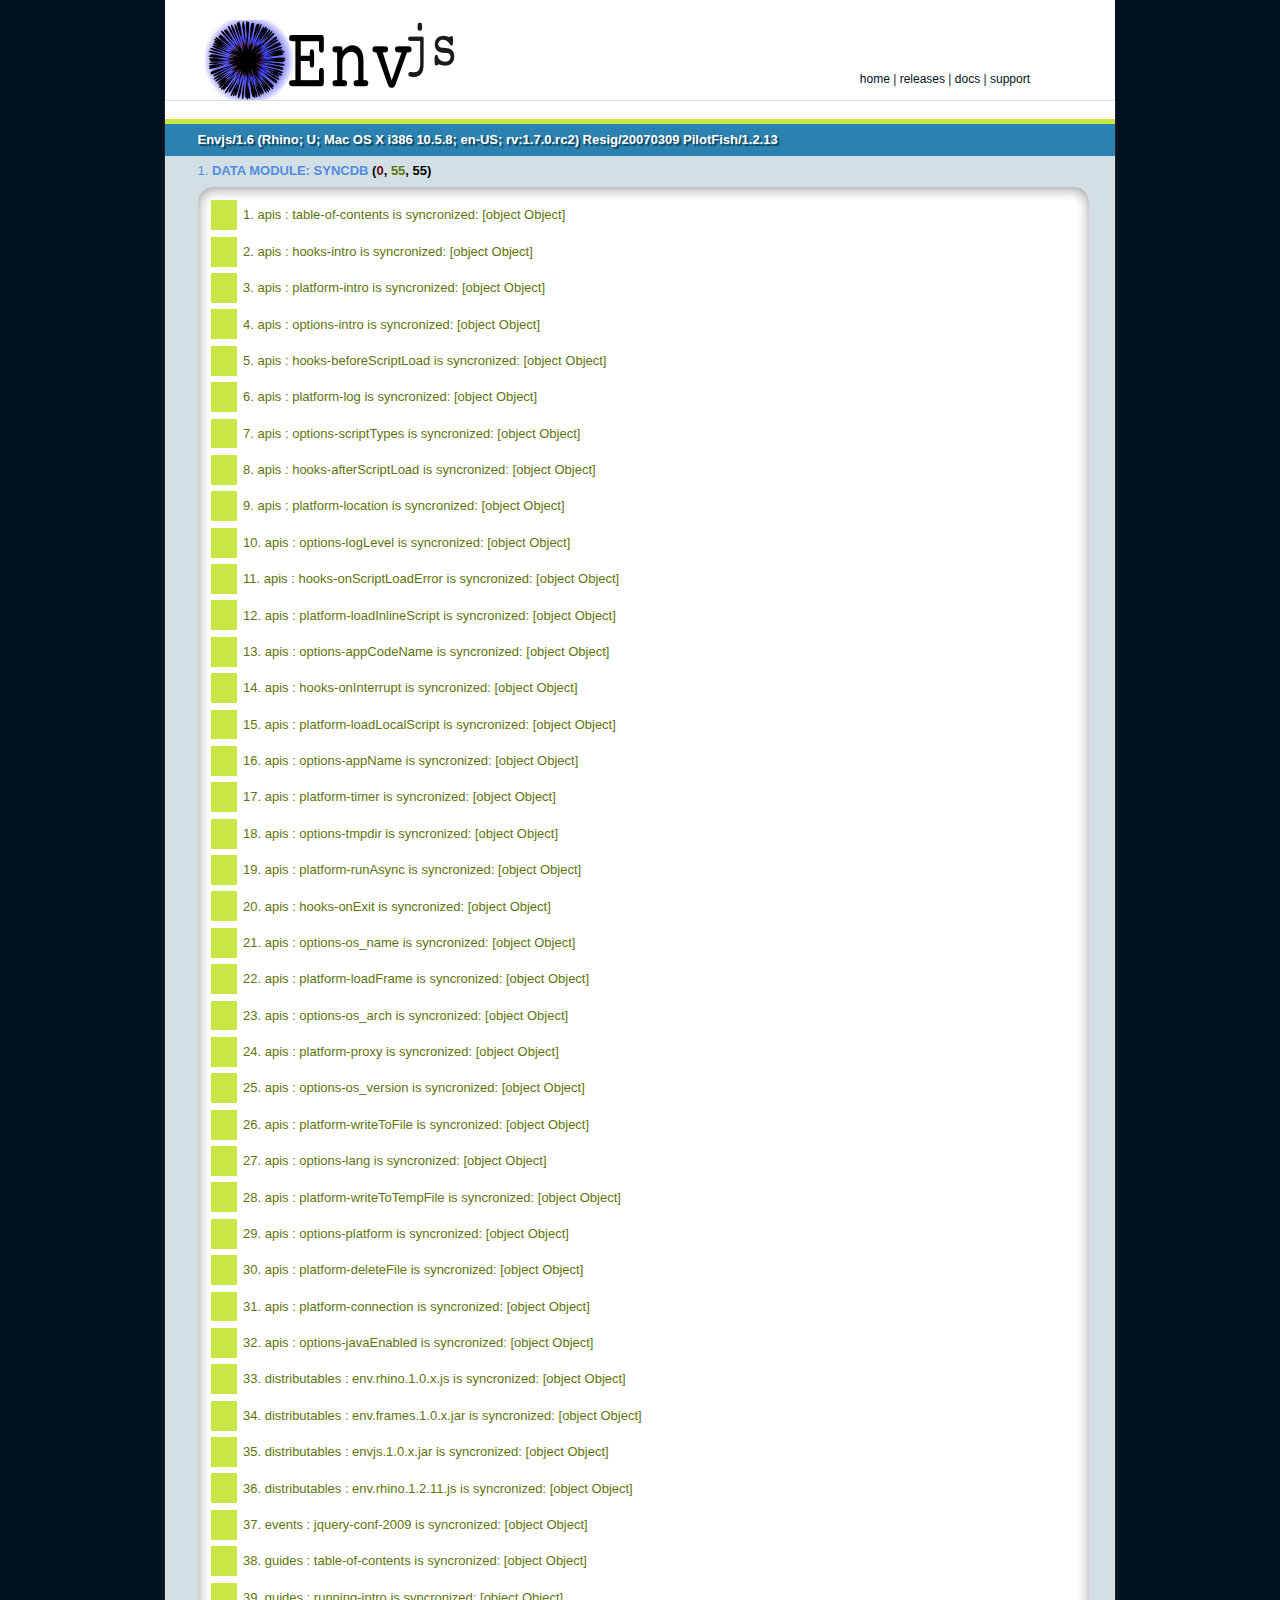
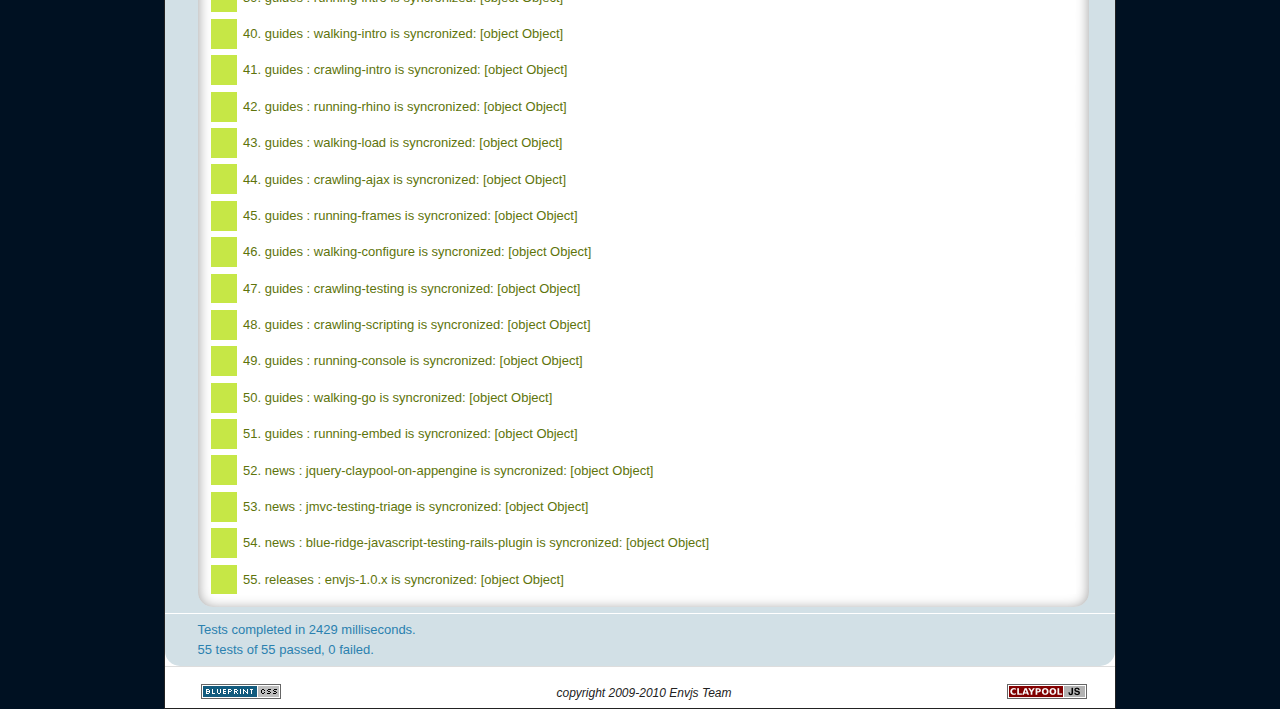
<file: reports/tests.html>
<html xmlU00003Alang="eng" dir="ltr" xmlU00003Aspace="default"><head profile="http://a9.com/-/spec/opensearch/1.1/">    <title>Envjs Test (Web Site Tests)</title>                          <meta content="en-us" http-equiv="Content-Language"/> <meta content="text/html; charset=utf-8" http-equiv="Content-Type"/> <meta name="keywords" content="javascript, resig, envjs, thatcher, browser, dom, window,                 document, firefox, internet explorer, safari, opera,                 testing, server side javascript, jquery, prototype,                 html, screen scrape, web crawler"/> <meta name="description" content="Envjs is a simulated javascript browser environment originally                 written by John Resig.  It provides a shell fimiliar to firebug                 console users, and can be used to script headless javascript                  unit tests, crawl the web, or used as a basis for server-side                  javascript.  The original blog post can be found here:                  http://ejohn.org/blog/bringing-the-browser-to-the-server/"/>                              <link href="/css/blueprint/print.css" rel="stylesheet" type="text/css" media="print"/>     <link href="/css/blueprint/screen.css" type="text/css" media="screen, projection" rel="stylesheet"/> <link href="/css/site.css" type="text/css" rel="stylesheet"/>            <link href="/css/sprite.css" type="text/css" media="screen, projection" rel="stylesheet"/> <link href="/css/site-admin.css" type="text/css" rel="stylesheet"/>                               <link title="jquery-claypool" href="describe" type="application/opensearchdescription+xml" rel="search"/>    <link rel="shortcut icon" href="/images/favicon.ico"/>                      <script src="/lib/jquery.js" type="text/envjs"></script> <script src="/scripts/admin.js" type="text/envjs"></script> <script src="/plugins/creole.js" type="text/envjs"></script>           </head>     <body>            <div id="header" class="container">                <div class="column span-7 first">     <a href="/">      <img src="/images/logo.png" alt="Envjs: Bringing the Browser" height="80px"/>     </a>  </div>  <div class="column span-14 prepend-top last" id="global-nav">  <ul>          <li><a href="/">home</a></li> |          <li><a href="/releases">releases</a></li> |          <li><a href="/docs">docs</a></li> |          <li><a href="/support">support</a></li>          <li>             <script type="text/javascript" src="">                     &lt;!-- --&gt;             </script>         </li>     </ul> </div>                </div>               <div id="main" class="container">     <div id="test">     <hr/>     <h2 id="qunit-banner" class="qunit-pass"/>     <div id="#envjs-qunit-testrunner-toolbar"></div>     <h2 id="qunit-userAgent">Envjs/1.6 (Rhino; U; Mac OS X i386 10.5.8; en-US; rv:1.7.0.rc2) Resig/20070309 PilotFish/1.2.13</h2>     <ol id="qunit-tests"><li class="pass"><strong>data module: syncdb <b style="color:black;">(<b class="fail">0</b>, <b class="pass">55</b>, 55)</b></strong><ol><li class="pass">apis : table-of-contents is syncronized: [object Object]</li><li class="pass">apis : hooks-intro is syncronized: [object Object]</li><li class="pass">apis : platform-intro is syncronized: [object Object]</li><li class="pass">apis : options-intro is syncronized: [object Object]</li><li class="pass">apis : hooks-beforeScriptLoad is syncronized: [object Object]</li><li class="pass">apis : platform-log is syncronized: [object Object]</li><li class="pass">apis : options-scriptTypes is syncronized: [object Object]</li><li class="pass">apis : hooks-afterScriptLoad is syncronized: [object Object]</li><li class="pass">apis : platform-location is syncronized: [object Object]</li><li class="pass">apis : options-logLevel is syncronized: [object Object]</li><li class="pass">apis : hooks-onScriptLoadError is syncronized: [object Object]</li><li class="pass">apis : platform-loadInlineScript is syncronized: [object Object]</li><li class="pass">apis : options-appCodeName is syncronized: [object Object]</li><li class="pass">apis : hooks-onInterrupt is syncronized: [object Object]</li><li class="pass">apis : platform-loadLocalScript is syncronized: [object Object]</li><li class="pass">apis : options-appName is syncronized: [object Object]</li><li class="pass">apis : platform-timer is syncronized: [object Object]</li><li class="pass">apis : options-tmpdir is syncronized: [object Object]</li><li class="pass">apis : platform-runAsync is syncronized: [object Object]</li><li class="pass">apis : hooks-onExit is syncronized: [object Object]</li><li class="pass">apis : options-os_name is syncronized: [object Object]</li><li class="pass">apis : platform-loadFrame is syncronized: [object Object]</li><li class="pass">apis : options-os_arch is syncronized: [object Object]</li><li class="pass">apis : platform-proxy is syncronized: [object Object]</li><li class="pass">apis : options-os_version is syncronized: [object Object]</li><li class="pass">apis : platform-writeToFile is syncronized: [object Object]</li><li class="pass">apis : options-lang is syncronized: [object Object]</li><li class="pass">apis : platform-writeToTempFile is syncronized: [object Object]</li><li class="pass">apis : options-platform is syncronized: [object Object]</li><li class="pass">apis : platform-deleteFile is syncronized: [object Object]</li><li class="pass">apis : platform-connection is syncronized: [object Object]</li><li class="pass">apis : options-javaEnabled is syncronized: [object Object]</li><li class="pass">distributables : env.rhino.1.0.x.js is syncronized: [object Object]</li><li class="pass">distributables : env.frames.1.0.x.jar is syncronized: [object Object]</li><li class="pass">distributables : envjs.1.0.x.jar is syncronized: [object Object]</li><li class="pass">distributables : env.rhino.1.2.11.js is syncronized: [object Object]</li><li class="pass">events : jquery-conf-2009 is syncronized: [object Object]</li><li class="pass">guides : table-of-contents is syncronized: [object Object]</li><li class="pass">guides : running-intro is syncronized: [object Object]</li><li class="pass">guides : walking-intro is syncronized: [object Object]</li><li class="pass">guides : crawling-intro is syncronized: [object Object]</li><li class="pass">guides : running-rhino is syncronized: [object Object]</li><li class="pass">guides : walking-load is syncronized: [object Object]</li><li class="pass">guides : crawling-ajax is syncronized: [object Object]</li><li class="pass">guides : running-frames is syncronized: [object Object]</li><li class="pass">guides : walking-configure is syncronized: [object Object]</li><li class="pass">guides : crawling-testing is syncronized: [object Object]</li><li class="pass">guides : crawling-scripting is syncronized: [object Object]</li><li class="pass">guides : running-console is syncronized: [object Object]</li><li class="pass">guides : walking-go is syncronized: [object Object]</li><li class="pass">guides : running-embed is syncronized: [object Object]</li><li class="pass">news : jquery-claypool-on-appengine is syncronized: [object Object]</li><li class="pass">news : jmvc-testing-triage is syncronized: [object Object]</li><li class="pass">news : blue-ridge-javascript-testing-rails-plugin is syncronized: [object Object]</li><li class="pass">releases : envjs-1.0.x is syncronized: [object Object]</li></ol></li></ol><p id="qunit-testresult" class="result">Tests completed in 2429 milliseconds.<br/><span class="passed">55</span> tests of <span class="total">55</span> passed, <span class="failed">0</span> failed.</p>     <hr/> </div>    </div>           <div id="footer" class="container">    <div class="column span-23 last">                          <div id="copyright">     <div style="text-align:center">         <img style="float:left" src="/images/button.png" alt="" title="This site uses blueprint-css" width="80" height="15"/>      <em>         copyright 2009-2010 Envjs Team     </em>          <img style="float:right" src="/images/claypool-button.png " alt="" title="This site uses jquery-claypool-server" width="80" height="15"/>     </div> </div>        </div>   </div>                            <link type="text/css" rel="stylesheet" href="/css/qunit.css"/>    <script type="text/envjs" src="/lib/qunit.js"></script> <script type="text/envjs" src="/app/tests/site.js"></script>    </body></html>
</file>
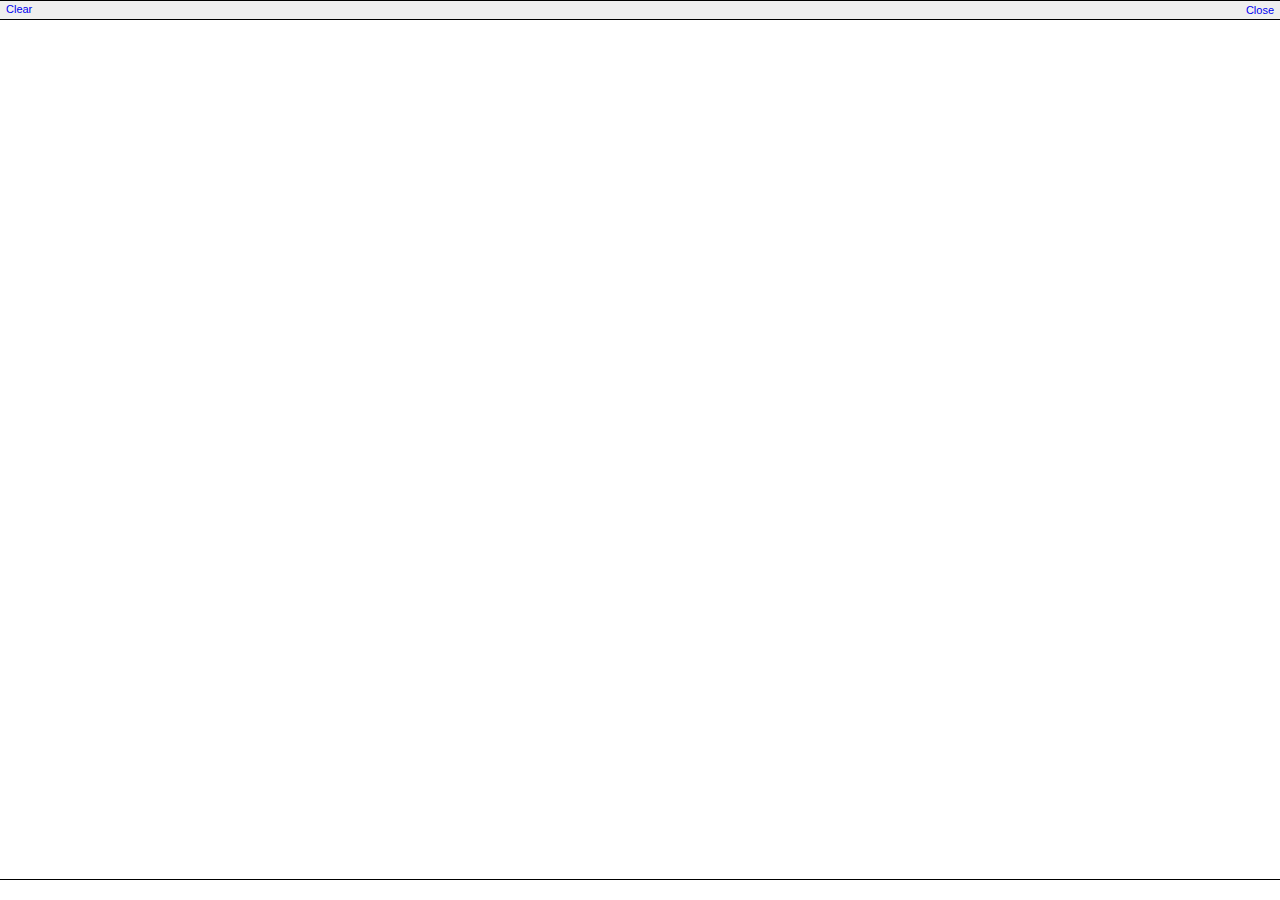
<file: lib/firebug/firebug.html>
<!DOCTYPE html PUBLIC "-//W3C//DTD XHTML 1.0 Strict//EN"
         "http://www.w3.org/TR/xhtml1/DTD/xhtml1-strict.dtd">

<html xmlns="http://www.w3.org/1999/xhtml">

<head>
    <title>Firebug</title>
    <link rel="stylesheet" type="text/css" href="firebug.css">
</head>

<body>
    <div id="toolbar" class="toolbar">
        <a href="#" onclick="parent.console.clear()">Clear</a>
        <span class="toolbarRight">
            <a href="#" onclick="parent.console.close()">Close</a>
        </span>
    </div>
    <div id="log"></div>
    <input type="text" id="commandLine">
    
    <script>parent.onFirebugReady(document);</script>
</body>
</html>
</file>
<file: css/blueprint/print.css>
/* -----------------------------------------------------------------------


 Blueprint CSS Framework 0.9
 http://blueprintcss.org

   * Copyright (c) 2007-Present. See LICENSE for more info.
   * See README for instructions on how to use Blueprint.
   * For credits and origins, see AUTHORS.
   * This is a compressed file. See the sources in the 'src' directory.

----------------------------------------------------------------------- */

/* print.css */
body {line-height:1.5;font-family:"Helvetica Neue", Arial, Helvetica, sans-serif;color:#000;background:none;font-size:10pt;}
.container {background:none;}
hr {background:#ccc;color:#ccc;width:100%;height:2px;margin:2em 0;padding:0;border:none;}
hr.space {background:#fff;color:#fff;}
h1, h2, h3, h4, h5, h6 {font-family:"Helvetica Neue", Arial, "Lucida Grande", sans-serif;}
code {font:.9em "Courier New", Monaco, Courier, monospace;}
img {float:left;margin:1.5em 1.5em 1.5em 0;}
a img {border:none;}
p img.top {margin-top:0;}
blockquote {margin:1.5em;padding:1em;font-style:italic;font-size:.9em;}
.small {font-size:.9em;}
.large {font-size:1.1em;}
.quiet {color:#999;}
.hide {display:none;}
a:link, a:visited {background:transparent;font-weight:700;text-decoration:underline;}
a:link:after, a:visited:after {content:" (" attr(href) ")";font-size:90%;}
</file>
<file: css/blueprint/screen.css>
/* -----------------------------------------------------------------------


 Blueprint CSS Framework 0.9
 http://blueprintcss.org

   * Copyright (c) 2007-Present. See LICENSE for more info.
   * See README for instructions on how to use Blueprint.
   * For credits and origins, see AUTHORS.
   * This is a compressed file. See the sources in the 'src' directory.

----------------------------------------------------------------------- */

/* reset.css */
html, body, div, span, object, iframe, h1, h2, h3, h4, h5, h6, p, blockquote, pre, a, abbr, acronym, address, code, del, dfn, em, img, q, dl, dt, dd, ol, ul, li, fieldset, form, label, legend, table, caption, tbody, tfoot, thead, tr, th, td {margin:0;padding:0;border:0;font-weight:inherit;font-style:inherit;font-size:100%;font-family:inherit;vertical-align:baseline;}
body {line-height:1.5;}
table {border-collapse:separate;border-spacing:0;}
caption, th, td {text-align:left;font-weight:normal;}
table, td, th {vertical-align:middle;}
blockquote:before, blockquote:after, q:before, q:after {content:"";}
blockquote, q {quotes:"" "";}
a img {border:none;}

/* typography.css */
body {font-size:75%;color:#222;background:#fff;font-family:"Helvetica Neue", Arial, Helvetica, sans-serif;}
h1, h2, h3, h4, h5, h6 {font-weight:normal;color:#111;}
h1 {font-size:3em;line-height:1;margin-bottom:0.5em;}
h2 {font-size:2em;margin-bottom:0.75em;}
h3 {font-size:1.5em;line-height:1;margin-bottom:1em;}
h4 {font-size:1.2em;line-height:1.25;margin-bottom:1.25em;}
h5 {font-size:1em;font-weight:bold;margin-bottom:1.5em;}
h6 {font-size:1em;font-weight:bold;}
h1 img, h2 img, h3 img, h4 img, h5 img, h6 img {margin:0;}
p {margin:0 0 1.5em;}
p img.left {float:left;margin:1.5em 1.5em 1.5em 0;padding:0;}
p img.right {float:right;margin:1.5em 0 1.5em 1.5em;}
a:focus, a:hover {color:#000;}
a {color:#009;text-decoration:underline;}
blockquote {margin:1.5em;color:#666;font-style:italic;}
strong {font-weight:bold;}
em, dfn {font-style:italic;}
dfn {font-weight:bold;}
sup, sub {line-height:0;}
abbr, acronym {border-bottom:1px dotted #666;}
address {margin:0 0 1.5em;font-style:italic;}
del {color:#666;}
pre {margin:1.5em 0;white-space:pre;}
pre, code, tt {font:1em 'andale mono', 'lucida console', monospace;line-height:1.5;}
li ul, li ol {margin:0 1.5em;}
ul, ol {margin:0 1.5em 1.5em 1.5em;}
ul {list-style-type:disc;}
ol {list-style-type:decimal;}
dl {margin:0 0 1.5em 0;}
dl dt {font-weight:bold;}
dd {margin-left:1.5em;}
table {margin-bottom:1.4em;width:100%;}
th {font-weight:bold;}
thead th {background:#c3d9ff;}
th, td, caption {padding:4px 10px 4px 5px;}
tr.even td {background:#e5ecf9;}
tfoot {font-style:italic;}
caption {background:#eee;}
.small {font-size:.8em;margin-bottom:1.875em;line-height:1.875em;}
.large {font-size:1.2em;line-height:2.5em;margin-bottom:1.25em;}
.hide {display:none;}
.quiet {color:#666;}
.loud {color:#000;}
.highlight {background:#ff0;}
.added {background:#060;color:#fff;}
.removed {background:#900;color:#fff;}
.first {margin-left:0;padding-left:0;}
.last {margin-right:0;padding-right:0;}
.top {margin-top:0;padding-top:0;}
.bottom {margin-bottom:0;padding-bottom:0;}

/* forms.css */
label {font-weight:bold;}
fieldset {padding:1.4em;margin:0 0 1.5em 0;border:1px solid #ccc;}
legend {font-weight:bold;font-size:1.2em;}
input[type=text], input[type=password], input.text, input.title, textarea, select {background-color:#fff;border:1px solid #bbb;}
input[type=text]:focus, input[type=password]:focus, input.text:focus, input.title:focus, textarea:focus, select:focus {border-color:#666;}
input[type=text], input[type=password], input.text, input.title, textarea, select {margin:0.5em 0;}
input.text, input.title {width:300px;padding:5px;}
input.title {font-size:1.5em;}
textarea {width:390px;height:250px;padding:5px;}
input[type=checkbox], input[type=radio], input.checkbox, input.radio {position:relative;top:.25em;}
form.inline {line-height:3;}
form.inline p {margin-bottom:0;}
.error, .notice, .success {padding:.8em;margin-bottom:1em;border:2px solid #ddd;}
.error {background:#FBE3E4;color:#8a1f11;border-color:#FBC2C4;}
.notice {background:#FFF6BF;color:#514721;border-color:#FFD324;}
.success {background:#E6EFC2;color:#264409;border-color:#C6D880;}
.error a {color:#8a1f11;}
.notice a {color:#514721;}
.success a {color:#264409;}

/* grid.css */
.container {width:950px;margin:0 auto;}
.showgrid {background:url(src/grid.png);}
.column, div.span-1, div.span-2, div.span-3, div.span-4, div.span-5, div.span-6, div.span-7, div.span-8, div.span-9, div.span-10, div.span-11, div.span-12, div.span-13, div.span-14, div.span-15, div.span-16, div.span-17, div.span-18, div.span-19, div.span-20, div.span-21, div.span-22, div.span-23, div.span-24 {float:left;margin-right:10px;}
.last, div.last {margin-right:0;}
.span-1 {width:30px;}
.span-2 {width:70px;}
.span-3 {width:110px;}
.span-4 {width:150px;}
.span-5 {width:190px;}
.span-6 {width:230px;}
.span-7 {width:270px;}
.span-8 {width:310px;}
.span-9 {width:350px;}
.span-10 {width:390px;}
.span-11 {width:430px;}
.span-12 {width:470px;}
.span-13 {width:510px;}
.span-14 {width:550px;}
.span-15 {width:590px;}
.span-16 {width:630px;}
.span-17 {width:670px;}
.span-18 {width:710px;}
.span-19 {width:750px;}
.span-20 {width:790px;}
.span-21 {width:830px;}
.span-22 {width:870px;}
.span-23 {width:910px;}
.span-24, div.span-24 {width:950px;margin:0;}
input.span-1, textarea.span-1, input.span-2, textarea.span-2, input.span-3, textarea.span-3, input.span-4, textarea.span-4, input.span-5, textarea.span-5, input.span-6, textarea.span-6, input.span-7, textarea.span-7, input.span-8, textarea.span-8, input.span-9, textarea.span-9, input.span-10, textarea.span-10, input.span-11, textarea.span-11, input.span-12, textarea.span-12, input.span-13, textarea.span-13, input.span-14, textarea.span-14, input.span-15, textarea.span-15, input.span-16, textarea.span-16, input.span-17, textarea.span-17, input.span-18, textarea.span-18, input.span-19, textarea.span-19, input.span-20, textarea.span-20, input.span-21, textarea.span-21, input.span-22, textarea.span-22, input.span-23, textarea.span-23, input.span-24, textarea.span-24 {border-left-width:1px!important;border-right-width:1px!important;padding-left:5px!important;padding-right:5px!important;}
input.span-1, textarea.span-1 {width:18px!important;}
input.span-2, textarea.span-2 {width:58px!important;}
input.span-3, textarea.span-3 {width:98px!important;}
input.span-4, textarea.span-4 {width:138px!important;}
input.span-5, textarea.span-5 {width:178px!important;}
input.span-6, textarea.span-6 {width:218px!important;}
input.span-7, textarea.span-7 {width:258px!important;}
input.span-8, textarea.span-8 {width:298px!important;}
input.span-9, textarea.span-9 {width:338px!important;}
input.span-10, textarea.span-10 {width:378px!important;}
input.span-11, textarea.span-11 {width:418px!important;}
input.span-12, textarea.span-12 {width:458px!important;}
input.span-13, textarea.span-13 {width:498px!important;}
input.span-14, textarea.span-14 {width:538px!important;}
input.span-15, textarea.span-15 {width:578px!important;}
input.span-16, textarea.span-16 {width:618px!important;}
input.span-17, textarea.span-17 {width:658px!important;}
input.span-18, textarea.span-18 {width:698px!important;}
input.span-19, textarea.span-19 {width:738px!important;}
input.span-20, textarea.span-20 {width:778px!important;}
input.span-21, textarea.span-21 {width:818px!important;}
input.span-22, textarea.span-22 {width:858px!important;}
input.span-23, textarea.span-23 {width:898px!important;}
input.span-24, textarea.span-24 {width:938px!important;}
.append-1 {padding-right:40px;}
.append-2 {padding-right:80px;}
.append-3 {padding-right:120px;}
.append-4 {padding-right:160px;}
.append-5 {padding-right:200px;}
.append-6 {padding-right:240px;}
.append-7 {padding-right:280px;}
.append-8 {padding-right:320px;}
.append-9 {padding-right:360px;}
.append-10 {padding-right:400px;}
.append-11 {padding-right:440px;}
.append-12 {padding-right:480px;}
.append-13 {padding-right:520px;}
.append-14 {padding-right:560px;}
.append-15 {padding-right:600px;}
.append-16 {padding-right:640px;}
.append-17 {padding-right:680px;}
.append-18 {padding-right:720px;}
.append-19 {padding-right:760px;}
.append-20 {padding-right:800px;}
.append-21 {padding-right:840px;}
.append-22 {padding-right:880px;}
.append-23 {padding-right:920px;}
.prepend-1 {padding-left:40px;}
.prepend-2 {padding-left:80px;}
.prepend-3 {padding-left:120px;}
.prepend-4 {padding-left:160px;}
.prepend-5 {padding-left:200px;}
.prepend-6 {padding-left:240px;}
.prepend-7 {padding-left:280px;}
.prepend-8 {padding-left:320px;}
.prepend-9 {padding-left:360px;}
.prepend-10 {padding-left:400px;}
.prepend-11 {padding-left:440px;}
.prepend-12 {padding-left:480px;}
.prepend-13 {padding-left:520px;}
.prepend-14 {padding-left:560px;}
.prepend-15 {padding-left:600px;}
.prepend-16 {padding-left:640px;}
.prepend-17 {padding-left:680px;}
.prepend-18 {padding-left:720px;}
.prepend-19 {padding-left:760px;}
.prepend-20 {padding-left:800px;}
.prepend-21 {padding-left:840px;}
.prepend-22 {padding-left:880px;}
.prepend-23 {padding-left:920px;}
div.border {padding-right:4px;margin-right:5px;border-right:1px solid #eee;}
div.colborder {padding-right:24px;margin-right:25px;border-right:1px solid #eee;}
.pull-1 {margin-left:-40px;}
.pull-2 {margin-left:-80px;}
.pull-3 {margin-left:-120px;}
.pull-4 {margin-left:-160px;}
.pull-5 {margin-left:-200px;}
.pull-6 {margin-left:-240px;}
.pull-7 {margin-left:-280px;}
.pull-8 {margin-left:-320px;}
.pull-9 {margin-left:-360px;}
.pull-10 {margin-left:-400px;}
.pull-11 {margin-left:-440px;}
.pull-12 {margin-left:-480px;}
.pull-13 {margin-left:-520px;}
.pull-14 {margin-left:-560px;}
.pull-15 {margin-left:-600px;}
.pull-16 {margin-left:-640px;}
.pull-17 {margin-left:-680px;}
.pull-18 {margin-left:-720px;}
.pull-19 {margin-left:-760px;}
.pull-20 {margin-left:-800px;}
.pull-21 {margin-left:-840px;}
.pull-22 {margin-left:-880px;}
.pull-23 {margin-left:-920px;}
.pull-24 {margin-left:-960px;}
.pull-1, .pull-2, .pull-3, .pull-4, .pull-5, .pull-6, .pull-7, .pull-8, .pull-9, .pull-10, .pull-11, .pull-12, .pull-13, .pull-14, .pull-15, .pull-16, .pull-17, .pull-18, .pull-19, .pull-20, .pull-21, .pull-22, .pull-23, .pull-24 {float:left;position:relative;}
.push-1 {margin:0 -40px 1.5em 40px;}
.push-2 {margin:0 -80px 1.5em 80px;}
.push-3 {margin:0 -120px 1.5em 120px;}
.push-4 {margin:0 -160px 1.5em 160px;}
.push-5 {margin:0 -200px 1.5em 200px;}
.push-6 {margin:0 -240px 1.5em 240px;}
.push-7 {margin:0 -280px 1.5em 280px;}
.push-8 {margin:0 -320px 1.5em 320px;}
.push-9 {margin:0 -360px 1.5em 360px;}
.push-10 {margin:0 -400px 1.5em 400px;}
.push-11 {margin:0 -440px 1.5em 440px;}
.push-12 {margin:0 -480px 1.5em 480px;}
.push-13 {margin:0 -520px 1.5em 520px;}
.push-14 {margin:0 -560px 1.5em 560px;}
.push-15 {margin:0 -600px 1.5em 600px;}
.push-16 {margin:0 -640px 1.5em 640px;}
.push-17 {margin:0 -680px 1.5em 680px;}
.push-18 {margin:0 -720px 1.5em 720px;}
.push-19 {margin:0 -760px 1.5em 760px;}
.push-20 {margin:0 -800px 1.5em 800px;}
.push-21 {margin:0 -840px 1.5em 840px;}
.push-22 {margin:0 -880px 1.5em 880px;}
.push-23 {margin:0 -920px 1.5em 920px;}
.push-24 {margin:0 -960px 1.5em 960px;}
.push-1, .push-2, .push-3, .push-4, .push-5, .push-6, .push-7, .push-8, .push-9, .push-10, .push-11, .push-12, .push-13, .push-14, .push-15, .push-16, .push-17, .push-18, .push-19, .push-20, .push-21, .push-22, .push-23, .push-24 {float:right;position:relative;}
.prepend-top {margin-top:1.5em;}
.append-bottom {margin-bottom:1.5em;}
.box {padding:1.5em;margin-bottom:1.5em;background:#E5ECF9;}
hr {background:#ddd;color:#ddd;clear:both;float:none;width:100%;height:.1em;margin:0 0 1.45em;border:none;}
hr.space {background:#fff;color:#fff;}
.clearfix:after, .container:after {content:"\0020";display:block;height:0;clear:both;visibility:hidden;overflow:hidden;}
.clearfix, .container {display:block;}
.clear {clear:both;}
</file>
<file: css/site.css>
body {
    border: 1px #000;
    padding: 0;
    background-color:#012;/*#242479;*/
    font-family:Verdana, Geneva, Arial, Helvetica, sans-serif;
}
body strong{
    text-transform:uppercase;
}
body a{
    text-decoration:none;
}
body div{
    background-color:#fff;
}
body div.colborder{
    border-right-color:#000;
}
body form input{
   margin:1em;
}
h1, h2, h3, h4, h5, h6 {
    font-weight: bold;
    color:#1E5F00;/*#25823D;*/
    
}
h1, h2, h3{
    margin:0 0 10px 10px;
}
a{
    
    color:#012;
   text-decoration:none;
   border-bottom:1px dashed ;
}

a:hover{
    color: #1E5F00;
}



/*****************************/





#header div {
    margin-bottom:0px;
    padding:20px 0 0 40px;
}
#header a {
    border:none;
}





/*****************************/





#global-nav {
    margin-top:50px;
    margin-bottom:0px;
}
#global-nav ul{
    float:right;
    margin-bottom:0px;
    margin-right:45px;
}

#global-nav ul li{
    list-style:none;
    display:inline;
}





/*****************************/





#main{
    border-left:1px solid;
    border-right:1px solid;
}
#main h3{
    padding:4px;
}
#main p {
    margin:1em;
    padding:1em;
}





/*****************************/





#welcome {
    margin:1em;
    margin-bottom:0;
}
#welcome h3{
    border:none;
}
#welcome p{
    font-size:10px;
    text-transform:uppercase;
    margin: -50px 0 20px 120px;
    font-family:"Arial Rounded MT Bold";
    
}
#welcome p img{
    /*border:1px dashed #777;*/
    padding:0.3em;
    float:right;
}





/*****************************/


#recentnews {
    margin:10px 40px 20px 60px;
}
#recentnews div{
    margin:0 10px 20px 0;
}
#recentnews h3{
    margin-left:20px;
}
#recentnews ul {
    list-style:none;
    display:inline;
}
#recentnews ul li h4{
    text-align:right;
}
#recentnews p{
    text-align:right;
    margin:0;
    padding:0;
}

#recentnews img{
	margin:0 15px;
	padding:3px;
    float:right;
    width:80px;
    display:none;
}
#recentnews h3 a{
   text-decoration:none;
   border:none;
   float:none;
   margin:0;
}
#recentnews p a{
   margin:0;
   float:none;
}
#recentnews a{
   text-decoration:none;
   margin:1em;
   float:right;
}




/*****************************/





#newreleases{
    text-align:center;
    margin:1em;
}
#newreleases h3 a{
   text-decoration:none;
}
#newreleases ul {
    list-style:none;
    display:inline;
}
#newreleases ul li img{
    float:right;
    margin:1em;
    padding:0.5em;
}
#newreleases ul li img:hover{
    border:1px dashed;
}





/****************************
 * 
 * #upcomingevents
 * 
 * */
#upcomingevents{
    text-align:center;
    margin:1em;
}
#upcomingevents h3{
    border:none;
}
#upcomingevents p {
    margin:0;
    padding:1em;
}
#upcomingevents ul {
    list-style:none;
    display:inline;
}
#upcomingevents ul li {
    margin:1em;
    text-align:center;
}
#upcomingevents ul li img{
    padding:1em;
}
#upcomingevents ul li img:hover{
}
#upcomingevents ul li h6{
    margin-bottom:5px;
}





/****************************
 * 
 * #releases
 * 
 * */
#releases{
    margin:0 1em 1em 1em;
}
#releases div{
   margin:1em 0 1em 1em;
   text-align:right;
}
#releases p {
    text-align:left;
    margin: 0 1em;
    padding:0;
}
#releases ul {
    list-style:none;
    display:inline;
    margin:0;
}
#releases ul li {
    margin:0;
}
#releases h4{
    text-align:center;
}




/****************************
 * 
 * #release
 * 
 * */
#release{
    margin:0 1em 1em 1em;
}
#release p {
    margin:1em;
    padding:1em;
}
#release div img{
    border:  1px dotted ;
    padding:1em;
    margin:1em;
}
#release div.first{
    text-align:right;
}
#release div.first ul{
    margin-right:0;
}
#release div ul li a{
    text-decoration:none;
}

#release div.box{
    padding:0.5em;
    float:left;
}

#release div.box h6{
    text-align:center;
}
#release div.box p{
    margin:0.1em;
    padding:0.1em;
}
#release a{
    text-decoration:none;
}

#release #description img{
    border: none;
    margin: 0 0 0 1em;
    padding:0;
}
#release #media ol{
    margin-left:2em;
}

/****************************
 * 
 * #docs
 * 
 * */
#docs{
    margin:0 1em 1em 1em;
    /*border:1px dotted #888;*/ 
}
#docs h3{
   margin:0 1em 1em 1em;
}
#docs div{
   margin:1em 0 0 1em;
}
#docs p {
    margin:1em;
    padding:1em;
}
#docs ul {
    list-style:none;
    display:inline;
}
#docs ul li {
    margin:1em;
    padding:1px;
}
#docs div.first ul li {
    text-align: right;
}
#docs div.last ul li {
    text-align: left;
}
#docs ul li img{
    border:2px dotted #999;
    padding:1em;
    margin:0.5em 0.5em 0 0.5em;
}
#docs ul li a{
    text-decoration:none;
}
#docs ul li:hover{
    padding:0px;
    border:1px dashed #999;
}




/****************************
 * 
 * #doc
 * 
 * */
#table_of_contents{
    text-align: right;
}
#doc #versions ul{
    margin: 0;
}
#doc{
    margin:0 1em 1em 1em;
}
#doc div{
   margin:1em 0 0 1em;
}
#doc strong{
	text-transform:none;
}
#doc div h5{
    margin: auto 2em;
}
 #doc div table {
    margin: auto 3em;
    width:60%;
}
#doc h2{
    border-top:none;
    border-bottom:1px solid;
}
#doc p {
    margin:0 1em;
    padding:5px 1em;
}
#doc div.first{
    text-align:left;
}
#doc #versions{
    float:right;
    margin-right:1em;
	padding:1em;
	text-align:center;
}
#doc .box{
	padding:10px;
	overflow-x:auto;
    border: 1px solid #999;
    margin:20px 50px;
    background-color: #F7F7F0;
}
#doc div ul{
    margin-right:0;
    list-style:none;
}
#doc div.first ul{
    margin-right:0;
	list-style:none;
}
#doc div ul li{
    margin-top:10px;
}
#doc div.first ul li a{
    text-decoration:none;
}
#doc a{
    border-bottom:medium none;
    font-weight:bold;
}




/****************************
 * 
 * #contact
 * 
 * */
#contact{
    margin:20px 1em;
}
#contact h3{
   margin:0 1em 1em 1em;
   text-align: right;
}
#contact div{
   margin:1em 0 0 1em;
}
#contact p{
   text-align:right;
}
#contact  a{
   text-decoration:none;
}



#mailing_list{
    margin:1em;
    padding-bottom:1em;
}
#mailing_list h3{
   border:none;
   
}
#mailing_list p {
    margin:1em;
    padding:1em;
}
#mailing_list form {
    margin:1em;
    padding:1em;
    border:1px dashed ;
}

#mailing_list span {
   text-align:center;
   margin:2em;
   width:100%;
}


/****************************
 * 
 * #events
 * 
 * */
#events{
    margin:0 1em 0 1em;
}
#events h3{
   margin:0 1em 1em 1em;
}
#events div{
   margin:1em 0 0 1em;
   text-align:center;
}
#events img{
    margin-top:1em;
    padding:1em;
}
#events  a{
   text-decoration:none;
}
#events  hr{
   margin-top:4em;
   margin-bottom:-4em;
   background-color:#000;
}
#events div.event{
    background:transparent none repeat scroll 0 0;
}
#events div.event p{
   margin:0.3em;
   padding:0;
}



/****************************
 * 
 * #news (archive)
 * 
 * */
#news h3{
   margin:0 1em 1em 1em;
}
#news h4{
   margin:1em 1em 1em 1em;
}
#news div.noborder{
   border:none;
}
#news img{
	margin:0 15px 15px 15px;
	padding:3px;
    display:none;
}
#news  a{
   text-decoration:none;
}
/****************************
 * 
 * #footer
 * 
 * */
#footer {
    text-align: right;
} 
#footer{
    border-left:1px solid ;
    border-right:1px solid ;
    border-bottom:1px solid ;
}
#footer div{
    margin-top:0px;
    padding-bottom:2px;
    padding-left:12px;
}





/****************************
 * 
 * #blueprintbutton
 * 
 * */
#blueprintbutton {
    /*float: right;
    margin-top: 85px;
    margin-right: 24px;
    vertical-align: middle;*/
   
   position:relative;
   bottom:0;
   left:0;
} 





/****************************
 * 
 * #sharethisbutton
 * 
 * */
#sharethisbutton {
    /*float: left;
    margin:0;
    padding-top:70px;*/
   position:relative;
   bottom:0;
   left:0;
   margin:0;
}


/****************************
 * 
 * #sharethisbutton
 * 
 * */
#copyright {
    margin:0;
}
#copyright blockquote{
    margin:0;
    padding:0;
}
/*****************************/
</file>
<file: css/sprite.css>
.ss_sprite {
    display: inline;
    overflow: hidden;
    height: 18px;
    padding-left: 18px;
    /*padding-bottom: 5px;*/
    background-repeat: no-repeat;
    background-image: url('sprites.png');
}

.ss_accept {
    background-position: 0px 0px
}

.ss_add {
    background-position: 0px -19px
}

.ss_anchor {
    background-position: 0px -37px
}

.ss_application {
    background-position: 0px -55px
}

.ss_application_add {
    background-position: 0px -73px
}

.ss_application_cascade {
    background-position: 0px -91px
}

.ss_application_delete {
    background-position: 0px -109px
}

.ss_application_double {
    background-position: 0px -127px
}

.ss_application_edit {
    background-position: 0px -145px
}

.ss_application_error {
    background-position: 0px -163px
}

.ss_application_form {
    background-position: 0px -181px
}

.ss_application_form_add {
    background-position: 0px -199px
}

.ss_application_form_delete {
    background-position: 0px -217px
}

.ss_application_form_edit {
    background-position: 0px -235px
}

.ss_application_form_magnify {
    background-position: 0px -253px
}

.ss_application_get {
    background-position: 0px -271px
}

.ss_application_go {
    background-position: 0px -289px
}

.ss_application_home {
    background-position: 0px -307px
}

.ss_application_key {
    background-position: 0px -325px
}

.ss_application_lightning {
    background-position: 0px -343px
}

.ss_application_link {
    background-position: 0px -361px
}

.ss_application_osx {
    background-position: 0px -379px
}

.ss_application_osx_terminal {
    background-position: 0px -397px
}

.ss_application_put {
    background-position: 0px -415px
}

.ss_application_side_boxes {
    background-position: 0px -433px
}

.ss_application_side_contract {
    background-position: 0px -451px
}

.ss_application_side_expand {
    background-position: 0px -469px
}

.ss_application_side_list {
    background-position: 0px -487px
}

.ss_application_side_tree {
    background-position: 0px -505px
}

.ss_application_split {
    background-position: 0px -523px
}

.ss_application_tile_horizontal {
    background-position: 0px -541px
}

.ss_application_tile_vertical {
    background-position: 0px -559px
}

.ss_application_view_columns {
    background-position: 0px -577px
}

.ss_application_view_detail {
    background-position: 0px -595px
}

.ss_application_view_gallery {
    background-position: 0px -613px
}

.ss_application_view_icons {
    background-position: 0px -631px
}

.ss_application_view_list {
    background-position: 0px -649px
}

.ss_application_view_tile {
    background-position: 0px -667px
}

.ss_application_xp {
    background-position: 0px -685px
}

.ss_application_xp_terminal {
    background-position: 0px -703px
}

.ss_arrow_branch {
    background-position: 0px -721px
}

.ss_arrow_divide {
    background-position: 0px -739px
}

.ss_arrow_down {
    background-position: 0px -757px
}

.ss_arrow_in {
    background-position: 0px -775px
}

.ss_arrow_inout {
    background-position: 0px -793px
}

.ss_arrow_join {
    background-position: 0px -811px
}

.ss_arrow_left {
    background-position: 0px -829px
}

.ss_arrow_merge {
    background-position: 0px -847px
}

.ss_arrow_out {
    background-position: 0px -865px
}

.ss_arrow_redo {
    background-position: 0px -883px
}

.ss_arrow_refresh {
    background-position: 0px -901px
}

.ss_arrow_refresh_small {
    background-position: 0px -919px
}

.ss_arrow_right {
    background-position: 0px -937px
}

.ss_arrow_rotate_anticlockwise {
    background-position: 0px -955px
}

.ss_arrow_rotate_clockwise {
    background-position: 0px -973px
}

.ss_arrow_switch {
    background-position: 0px -991px
}

.ss_arrow_turn_left {
    background-position: 0px -1009px
}

.ss_arrow_turn_right {
    background-position: 0px -1027px
}

.ss_arrow_undo {
    background-position: 0px -1045px
}

.ss_arrow_up {
    background-position: 0px -1063px
}

.ss_asterisk_orange {
    background-position: 0px -1081px
}

.ss_asterisk_yellow {
    background-position: 0px -1099px
}

.ss_attach {
    background-position: 0px -1117px
}

.ss_award_star_add {
    background-position: 0px -1135px
}

.ss_award_star_bronze_1 {
    background-position: 0px -1153px
}

.ss_award_star_bronze_2 {
    background-position: 0px -1171px
}

.ss_award_star_bronze_3 {
    background-position: 0px -1189px
}

.ss_award_star_delete {
    background-position: 0px -1207px
}

.ss_award_star_gold_1 {
    background-position: 0px -1225px
}

.ss_award_star_gold_2 {
    background-position: 0px -1243px
}

.ss_award_star_gold_3 {
    background-position: 0px -1261px
}

.ss_award_star_silver_1 {
    background-position: 0px -1279px
}

.ss_award_star_silver_2 {
    background-position: 0px -1297px
}

.ss_award_star_silver_3 {
    background-position: 0px -1315px
}

.ss_basket {
    background-position: 0px -1333px
}

.ss_basket_add {
    background-position: 0px -1351px
}

.ss_basket_delete {
    background-position: 0px -1369px
}

.ss_basket_edit {
    background-position: 0px -1387px
}

.ss_basket_error {
    background-position: 0px -1405px
}

.ss_basket_go {
    background-position: 0px -1423px
}

.ss_basket_put {
    background-position: 0px -1441px
}

.ss_basket_remove {
    background-position: 0px -1459px
}

.ss_bell {
    background-position: 0px -1477px
}

.ss_bell_add {
    background-position: 0px -1495px
}

.ss_bell_delete {
    background-position: 0px -1513px
}

.ss_bell_error {
    background-position: 0px -1531px
}

.ss_bell_go {
    background-position: 0px -1549px
}

.ss_bell_link {
    background-position: 0px -1567px
}

.ss_bin {
    background-position: 0px -1585px
}

.ss_bin_closed {
    background-position: 0px -1603px
}

.ss_bin_empty {
    background-position: 0px -1621px
}

.ss_bomb {
    background-position: 0px -1639px
}

.ss_book {
    background-position: 0px -1657px
}

.ss_book_add {
    background-position: 0px -1675px
}

.ss_book_addresses {
    background-position: 0px -1693px
}

.ss_book_delete {
    background-position: 0px -1711px
}

.ss_book_edit {
    background-position: 0px -1729px
}

.ss_book_error {
    background-position: 0px -1747px
}

.ss_book_go {
    background-position: 0px -1765px
}

.ss_book_key {
    background-position: 0px -1783px
}

.ss_book_link {
    background-position: 0px -1801px
}

.ss_book_next {
    background-position: 0px -1819px
}

.ss_book_open {
    background-position: 0px -1837px
}

.ss_book_previous {
    background-position: 0px -1855px
}

.ss_box {
    background-position: 0px -1873px
}

.ss_brick {
    background-position: 0px -1891px
}

.ss_brick_add {
    background-position: 0px -1909px
}

.ss_brick_delete {
    background-position: 0px -1927px
}

.ss_brick_edit {
    background-position: 0px -1945px
}

.ss_brick_error {
    background-position: 0px -1963px
}

.ss_brick_go {
    background-position: 0px -1981px
}

.ss_brick_link {
    background-position: 0px -1999px
}

.ss_bricks {
    background-position: 0px -2017px
}

.ss_briefcase {
    background-position: 0px -2035px
}

.ss_bug {
    background-position: 0px -2053px
}

.ss_bug_add {
    background-position: 0px -2071px
}

.ss_bug_delete {
    background-position: 0px -2089px
}

.ss_bug_edit {
    background-position: 0px -2107px
}

.ss_bug_error {
    background-position: 0px -2125px
}

.ss_bug_go {
    background-position: 0px -2143px
}

.ss_bug_link {
    background-position: 0px -2161px
}

.ss_building {
    background-position: 0px -2179px
}

.ss_building_add {
    background-position: 0px -2197px
}

.ss_building_delete {
    background-position: 0px -2215px
}

.ss_building_edit {
    background-position: 0px -2233px
}

.ss_building_error {
    background-position: 0px -2251px
}

.ss_building_go {
    background-position: 0px -2269px
}

.ss_building_key {
    background-position: 0px -2287px
}

.ss_building_link {
    background-position: 0px -2305px
}

.ss_bullet_add {
    background-position: 0px -2323px
}

.ss_bullet_arrow_bottom {
    background-position: 0px -2341px
}

.ss_bullet_arrow_down {
    background-position: 0px -2359px
}

.ss_bullet_arrow_top {
    background-position: 0px -2377px
}

.ss_bullet_arrow_up {
    background-position: 0px -2395px
}

.ss_bullet_black {
    background-position: 0px -2413px
}

.ss_bullet_blue {
    background-position: 0px -2431px
}

.ss_bullet_delete {
    background-position: 0px -2449px
}

.ss_bullet_disk {
    background-position: 0px -2467px
}

.ss_bullet_error {
    background-position: 0px -2485px
}

.ss_bullet_feed {
    background-position: 0px -2503px
}

.ss_bullet_go {
    background-position: 0px -2521px
}

.ss_bullet_green {
    background-position: 0px -2539px
}

.ss_bullet_key {
    background-position: 0px -2557px
}

.ss_bullet_orange {
    background-position: 0px -2575px
}

.ss_bullet_picture {
    background-position: 0px -2593px
}

.ss_bullet_pink {
    background-position: 0px -2611px
}

.ss_bullet_purple {
    background-position: 0px -2629px
}

.ss_bullet_red {
    background-position: 0px -2647px
}

.ss_bullet_star {
    background-position: 0px -2665px
}

.ss_bullet_toggle_minus {
    background-position: 0px -2683px
}

.ss_bullet_toggle_plus {
    background-position: 0px -2701px
}

.ss_bullet_white {
    background-position: 0px -2719px
}

.ss_bullet_wrench {
    background-position: 0px -2737px
}

.ss_bullet_yellow {
    background-position: 0px -2755px
}

.ss_cake {
    background-position: 0px -2773px
}

.ss_calculator {
    background-position: 0px -2791px
}

.ss_calculator_add {
    background-position: 0px -2809px
}

.ss_calculator_delete {
    background-position: 0px -2827px
}

.ss_calculator_edit {
    background-position: 0px -2845px
}

.ss_calculator_error {
    background-position: 0px -2863px
}

.ss_calculator_link {
    background-position: 0px -2881px
}

.ss_calendar {
    background-position: 0px -2899px
}

.ss_calendar_add {
    background-position: 0px -2917px
}

.ss_calendar_delete {
    background-position: 0px -2935px
}

.ss_calendar_edit {
    background-position: 0px -2953px
}

.ss_calendar_link {
    background-position: 0px -2971px
}

.ss_calendar_view_day {
    background-position: 0px -2989px
}

.ss_calendar_view_month {
    background-position: 0px -3007px
}

.ss_calendar_view_week {
    background-position: 0px -3025px
}

.ss_camera {
    background-position: 0px -3043px
}

.ss_camera_add {
    background-position: 0px -3061px
}

.ss_camera_delete {
    background-position: 0px -3079px
}

.ss_camera_edit {
    background-position: 0px -3097px
}

.ss_camera_error {
    background-position: 0px -3115px
}

.ss_camera_go {
    background-position: 0px -3133px
}

.ss_camera_link {
    background-position: 0px -3151px
}

.ss_camera_small {
    background-position: 0px -3169px
}

.ss_cancel {
    background-position: 0px -3187px
}

.ss_car {
    background-position: 0px -3205px
}

.ss_car_add {
    background-position: 0px -3223px
}

.ss_car_delete {
    background-position: 0px -3241px
}

.ss_cart {
    background-position: 0px -3259px
}

.ss_cart_add {
    background-position: 0px -3277px
}

.ss_cart_delete {
    background-position: 0px -3295px
}

.ss_cart_edit {
    background-position: 0px -3313px
}

.ss_cart_error {
    background-position: 0px -3331px
}

.ss_cart_go {
    background-position: 0px -3349px
}

.ss_cart_put {
    background-position: 0px -3367px
}

.ss_cart_remove {
    background-position: 0px -3385px
}

.ss_cd {
    background-position: 0px -3403px
}

.ss_cd_add {
    background-position: 0px -3421px
}

.ss_cd_burn {
    background-position: 0px -3439px
}

.ss_cd_delete {
    background-position: 0px -3457px
}

.ss_cd_edit {
    background-position: 0px -3475px
}

.ss_cd_eject {
    background-position: 0px -3493px
}

.ss_cd_go {
    background-position: 0px -3511px
}

.ss_chart_bar {
    background-position: 0px -3529px
}

.ss_chart_bar_add {
    background-position: 0px -3547px
}

.ss_chart_bar_delete {
    background-position: 0px -3565px
}

.ss_chart_bar_edit {
    background-position: 0px -3583px
}

.ss_chart_bar_error {
    background-position: 0px -3601px
}

.ss_chart_bar_link {
    background-position: 0px -3619px
}

.ss_chart_curve {
    background-position: 0px -3637px
}

.ss_chart_curve_add {
    background-position: 0px -3655px
}

.ss_chart_curve_delete {
    background-position: 0px -3673px
}

.ss_chart_curve_edit {
    background-position: 0px -3691px
}

.ss_chart_curve_error {
    background-position: 0px -3709px
}

.ss_chart_curve_go {
    background-position: 0px -3727px
}

.ss_chart_curve_link {
    background-position: 0px -3745px
}

.ss_chart_line {
    background-position: 0px -3763px
}

.ss_chart_line_add {
    background-position: 0px -3781px
}

.ss_chart_line_delete {
    background-position: 0px -3799px
}

.ss_chart_line_edit {
    background-position: 0px -3817px
}

.ss_chart_line_error {
    background-position: 0px -3835px
}

.ss_chart_line_link {
    background-position: 0px -3853px
}

.ss_chart_organisation {
    background-position: 0px -3871px
}

.ss_chart_organisation_add {
    background-position: 0px -3889px
}

.ss_chart_organisation_delete {
    background-position: 0px -3907px
}

.ss_chart_pie {
    background-position: 0px -3925px
}

.ss_chart_pie_add {
    background-position: 0px -3943px
}

.ss_chart_pie_delete {
    background-position: 0px -3961px
}

.ss_chart_pie_edit {
    background-position: 0px -3979px
}

.ss_chart_pie_error {
    background-position: 0px -3997px
}

.ss_chart_pie_link {
    background-position: 0px -4015px
}

.ss_clock {
    background-position: 0px -4033px
}

.ss_clock_add {
    background-position: 0px -4051px
}

.ss_clock_delete {
    background-position: 0px -4069px
}

.ss_clock_edit {
    background-position: 0px -4087px
}

.ss_clock_error {
    background-position: 0px -4105px
}

.ss_clock_go {
    background-position: 0px -4123px
}

.ss_clock_link {
    background-position: 0px -4141px
}

.ss_clock_pause {
    background-position: 0px -4159px
}

.ss_clock_play {
    background-position: 0px -4177px
}

.ss_clock_red {
    background-position: 0px -4195px
}

.ss_clock_stop {
    background-position: 0px -4213px
}

.ss_cog {
    background-position: 0px -4231px
}

.ss_cog_add {
    background-position: 0px -4249px
}

.ss_cog_delete {
    background-position: 0px -4267px
}

.ss_cog_edit {
    background-position: 0px -4285px
}

.ss_cog_error {
    background-position: 0px -4303px
}

.ss_cog_go {
    background-position: 0px -4321px
}

.ss_coins {
    background-position: 0px -4339px
}

.ss_coins_add {
    background-position: 0px -4357px
}

.ss_coins_delete {
    background-position: 0px -4375px
}

.ss_color_swatch {
    background-position: 0px -4393px
}

.ss_color_wheel {
    background-position: 0px -4411px
}

.ss_comment {
    background-position: 0px -4429px
}

.ss_comment_add {
    background-position: 0px -4447px
}

.ss_comment_delete {
    background-position: 0px -4465px
}

.ss_comment_edit {
    background-position: 0px -4483px
}

.ss_comments {
    background-position: 0px -4501px
}

.ss_comments_add {
    background-position: 0px -4519px
}

.ss_comments_delete {
    background-position: 0px -4537px
}

.ss_compress {
    background-position: 0px -4555px
}

.ss_computer {
    background-position: 0px -4573px
}

.ss_computer_add {
    background-position: 0px -4591px
}

.ss_computer_delete {
    background-position: 0px -4609px
}

.ss_computer_edit {
    background-position: 0px -4627px
}

.ss_computer_error {
    background-position: 0px -4645px
}

.ss_computer_go {
    background-position: 0px -4663px
}

.ss_computer_key {
    background-position: 0px -4681px
}

.ss_computer_link {
    background-position: 0px -4699px
}

.ss_connect {
    background-position: 0px -4717px
}

.ss_contrast {
    background-position: 0px -4735px
}

.ss_contrast_decrease {
    background-position: 0px -4753px
}

.ss_contrast_high {
    background-position: 0px -4771px
}

.ss_contrast_increase {
    background-position: 0px -4789px
}

.ss_contrast_low {
    background-position: 0px -4807px
}

.ss_control_eject {
    background-position: 0px -4825px
}

.ss_control_eject_blue {
    background-position: 0px -4843px
}

.ss_control_end {
    background-position: 0px -4861px
}

.ss_control_end_blue {
    background-position: 0px -4879px
}

.ss_control_equalizer {
    background-position: 0px -4897px
}

.ss_control_equalizer_blue {
    background-position: 0px -4915px
}

.ss_control_fastforward {
    background-position: 0px -4933px
}

.ss_control_fastforward_blue {
    background-position: 0px -4951px
}

.ss_control_pause {
    background-position: 0px -4969px
}

.ss_control_pause_blue {
    background-position: 0px -4987px
}

.ss_control_play {
    background-position: 0px -5005px
}

.ss_control_play_blue {
    background-position: 0px -5023px
}

.ss_control_repeat {
    background-position: 0px -5041px
}

.ss_control_repeat_blue {
    background-position: 0px -5059px
}

.ss_control_rewind {
    background-position: 0px -5077px
}

.ss_control_rewind_blue {
    background-position: 0px -5095px
}

.ss_control_start {
    background-position: 0px -5113px
}

.ss_control_start_blue {
    background-position: 0px -5131px
}

.ss_control_stop {
    background-position: 0px -5149px
}

.ss_control_stop_blue {
    background-position: 0px -5167px
}

.ss_controller {
    background-position: 0px -5185px
}

.ss_controller_add {
    background-position: 0px -5203px
}

.ss_controller_delete {
    background-position: 0px -5221px
}

.ss_controller_error {
    background-position: 0px -5239px
}

.ss_creditcards {
    background-position: 0px -5257px
}

.ss_cross {
    background-position: 0px -5275px
}

.ss_css {
    background-position: 0px -5293px
}

.ss_css_add {
    background-position: 0px -5311px
}

.ss_css_delete {
    background-position: 0px -5329px
}

.ss_css_go {
    background-position: 0px -5347px
}

.ss_css_valid {
    background-position: 0px -5365px
}

.ss_cup {
    background-position: 0px -5383px
}

.ss_cup_add {
    background-position: 0px -5401px
}

.ss_cup_delete {
    background-position: 0px -5419px
}

.ss_cup_edit {
    background-position: 0px -5437px
}

.ss_cup_error {
    background-position: 0px -5455px
}

.ss_cup_go {
    background-position: 0px -5473px
}

.ss_cup_key {
    background-position: 0px -5491px
}

.ss_cup_link {
    background-position: 0px -5509px
}

.ss_cursor {
    background-position: 0px -5527px
}

.ss_cut {
    background-position: 0px -5545px
}

.ss_cut_red {
    background-position: 0px -5563px
}

.ss_database {
    background-position: 0px -5581px
}

.ss_database_add {
    background-position: 0px -5599px
}

.ss_database_connect {
    background-position: 0px -5617px
}

.ss_database_delete {
    background-position: 0px -5635px
}

.ss_database_edit {
    background-position: 0px -5653px
}

.ss_database_error {
    background-position: 0px -5671px
}

.ss_database_gear {
    background-position: 0px -5689px
}

.ss_database_go {
    background-position: 0px -5707px
}

.ss_database_key {
    background-position: 0px -5725px
}

.ss_database_lightning {
    background-position: 0px -5743px
}

.ss_database_link {
    background-position: 0px -5761px
}

.ss_database_refresh {
    background-position: 0px -5779px
}

.ss_database_save {
    background-position: 0px -5797px
}

.ss_database_table {
    background-position: 0px -5815px
}

.ss_date {
    background-position: 0px -5833px
}

.ss_date_add {
    background-position: 0px -5851px
}

.ss_date_delete {
    background-position: 0px -5869px
}

.ss_date_edit {
    background-position: 0px -5887px
}

.ss_date_error {
    background-position: 0px -5905px
}

.ss_date_go {
    background-position: 0px -5923px
}

.ss_date_link {
    background-position: 0px -5941px
}

.ss_date_magnify {
    background-position: 0px -5959px
}

.ss_date_next {
    background-position: 0px -5977px
}

.ss_date_previous {
    background-position: 0px -5995px
}

.ss_delete {
    background-position: 0px -6013px
}

.ss_disconnect {
    background-position: 0px -6031px
}

.ss_disk {
    background-position: 0px -6049px
}

.ss_disk_multiple {
    background-position: 0px -6067px
}

.ss_door {
    background-position: 0px -6085px
}

.ss_door_in {
    background-position: 0px -6103px
}

.ss_door_open {
    background-position: 0px -6121px
}

.ss_door_out {
    background-position: 0px -6139px
}

.ss_drink {
    background-position: 0px -6157px
}

.ss_drink_empty {
    background-position: 0px -6175px
}

.ss_drive {
    background-position: 0px -6193px
}

.ss_drive_add {
    background-position: 0px -6211px
}

.ss_drive_burn {
    background-position: 0px -6229px
}

.ss_drive_cd {
    background-position: 0px -6247px
}

.ss_drive_cd_empty {
    background-position: 0px -6265px
}

.ss_drive_delete {
    background-position: 0px -6283px
}

.ss_drive_disk {
    background-position: 0px -6301px
}

.ss_drive_edit {
    background-position: 0px -6319px
}

.ss_drive_error {
    background-position: 0px -6337px
}

.ss_drive_go {
    background-position: 0px -6355px
}

.ss_drive_key {
    background-position: 0px -6373px
}

.ss_drive_link {
    background-position: 0px -6391px
}

.ss_drive_magnify {
    background-position: 0px -6409px
}

.ss_drive_network {
    background-position: 0px -6427px
}

.ss_drive_rename {
    background-position: 0px -6445px
}

.ss_drive_user {
    background-position: 0px -6463px
}

.ss_drive_web {
    background-position: 0px -6481px
}

.ss_dvd {
    background-position: 0px -6499px
}

.ss_dvd_add {
    background-position: 0px -6517px
}

.ss_dvd_delete {
    background-position: 0px -6535px
}

.ss_dvd_edit {
    background-position: 0px -6553px
}

.ss_dvd_error {
    background-position: 0px -6571px
}

.ss_dvd_go {
    background-position: 0px -6589px
}

.ss_dvd_key {
    background-position: 0px -6607px
}

.ss_dvd_link {
    background-position: 0px -6625px
}

.ss_email {
    background-position: 0px -6643px
}

.ss_email_add {
    background-position: 0px -6661px
}

.ss_email_attach {
    background-position: 0px -6679px
}

.ss_email_delete {
    background-position: 0px -6697px
}

.ss_email_edit {
    background-position: 0px -6715px
}

.ss_email_error {
    background-position: 0px -6733px
}

.ss_email_go {
    background-position: 0px -6751px
}

.ss_email_link {
    background-position: 0px -6769px
}

.ss_email_open {
    background-position: 0px -6787px
}

.ss_email_open_image {
    background-position: 0px -6805px
}

.ss_emoticon_evilgrin {
    background-position: 0px -6823px
}

.ss_emoticon_grin {
    background-position: 0px -6841px
}

.ss_emoticon_happy {
    background-position: 0px -6859px
}

.ss_emoticon_smile {
    background-position: 0px -6877px
}

.ss_emoticon_surprised {
    background-position: 0px -6895px
}

.ss_emoticon_tongue {
    background-position: 0px -6913px
}

.ss_emoticon_unhappy {
    background-position: 0px -6931px
}

.ss_emoticon_waii {
    background-position: 0px -6949px
}

.ss_emoticon_wink {
    background-position: 0px -6967px
}

.ss_error {
    background-position: 0px -6985px
}

.ss_error_add {
    background-position: 0px -7003px
}

.ss_error_delete {
    background-position: 0px -7021px
}

.ss_error_go {
    background-position: 0px -7039px
}

.ss_exclamation {
    background-position: 0px -7057px
}

.ss_eye {
    background-position: 0px -7075px
}

.ss_feed {
    background-position: 0px -7093px
}

.ss_feed_add {
    background-position: 0px -7111px
}

.ss_feed_delete {
    background-position: 0px -7129px
}

.ss_feed_disk {
    background-position: 0px -7147px
}

.ss_feed_edit {
    background-position: 0px -7165px
}

.ss_feed_error {
    background-position: 0px -7183px
}

.ss_feed_go {
    background-position: 0px -7201px
}

.ss_feed_key {
    background-position: 0px -7219px
}

.ss_feed_link {
    background-position: 0px -7237px
}

.ss_feed_magnify {
    background-position: 0px -7255px
}

.ss_female {
    background-position: 0px -7273px
}

.ss_film {
    background-position: 0px -7291px
}

.ss_film_add {
    background-position: 0px -7309px
}

.ss_film_delete {
    background-position: 0px -7327px
}

.ss_film_edit {
    background-position: 0px -7345px
}

.ss_film_error {
    background-position: 0px -7363px
}

.ss_film_go {
    background-position: 0px -7381px
}

.ss_film_key {
    background-position: 0px -7399px
}

.ss_film_link {
    background-position: 0px -7417px
}

.ss_film_save {
    background-position: 0px -7435px
}

.ss_find {
    background-position: 0px -7453px
}

.ss_flag_blue {
    background-position: 0px -7471px
}

.ss_flag_green {
    background-position: 0px -7489px
}

.ss_flag_orange {
    background-position: 0px -7507px
}

.ss_flag_pink {
    background-position: 0px -7525px
}

.ss_flag_purple {
    background-position: 0px -7543px
}

.ss_flag_red {
    background-position: 0px -7561px
}

.ss_flag_yellow {
    background-position: 0px -7579px
}

.ss_folder {
    background-position: 0px -7597px
}

.ss_folder_add {
    background-position: 0px -7615px
}

.ss_folder_bell {
    background-position: 0px -7633px
}

.ss_folder_brick {
    background-position: 0px -7651px
}

.ss_folder_bug {
    background-position: 0px -7669px
}

.ss_folder_camera {
    background-position: 0px -7687px
}

.ss_folder_database {
    background-position: 0px -7705px
}

.ss_folder_delete {
    background-position: 0px -7723px
}

.ss_folder_edit {
    background-position: 0px -7741px
}

.ss_folder_error {
    background-position: 0px -7759px
}

.ss_folder_explore {
    background-position: 0px -7777px
}

.ss_folder_feed {
    background-position: 0px -7795px
}

.ss_folder_find {
    background-position: 0px -7813px
}

.ss_folder_go {
    background-position: 0px -7831px
}

.ss_folder_heart {
    background-position: 0px -7849px
}

.ss_folder_image {
    background-position: 0px -7867px
}

.ss_folder_key {
    background-position: 0px -7885px
}

.ss_folder_lightbulb {
    background-position: 0px -7903px
}

.ss_folder_link {
    background-position: 0px -7921px
}

.ss_folder_magnify {
    background-position: 0px -7939px
}

.ss_folder_page {
    background-position: 0px -7957px
}

.ss_folder_page_white {
    background-position: 0px -7975px
}

.ss_folder_palette {
    background-position: 0px -7993px
}

.ss_folder_picture {
    background-position: 0px -8011px
}

.ss_folder_star {
    background-position: 0px -8029px
}

.ss_folder_table {
    background-position: 0px -8047px
}

.ss_folder_user {
    background-position: 0px -8065px
}

.ss_folder_wrench {
    background-position: 0px -8083px
}

.ss_font {
    background-position: 0px -8101px
}

.ss_font_add {
    background-position: 0px -8119px
}

.ss_font_delete {
    background-position: 0px -8137px
}

.ss_font_go {
    background-position: 0px -8155px
}

.ss_group {
    background-position: 0px -8173px
}

.ss_group_add {
    background-position: 0px -8191px
}

.ss_group_delete {
    background-position: 0px -8209px
}

.ss_group_edit {
    background-position: 0px -8227px
}

.ss_group_error {
    background-position: 0px -8245px
}

.ss_group_gear {
    background-position: 0px -8263px
}

.ss_group_go {
    background-position: 0px -8281px
}

.ss_group_key {
    background-position: 0px -8299px
}

.ss_group_link {
    background-position: 0px -8317px
}

.ss_heart {
    background-position: 0px -8335px
}

.ss_heart_add {
    background-position: 0px -8353px
}

.ss_heart_delete {
    background-position: 0px -8371px
}

.ss_help {
    background-position: 0px -8389px
}

.ss_hourglass {
    background-position: 0px -8407px
}

.ss_hourglass_add {
    background-position: 0px -8425px
}

.ss_hourglass_delete {
    background-position: 0px -8443px
}

.ss_hourglass_go {
    background-position: 0px -8461px
}

.ss_hourglass_link {
    background-position: 0px -8479px
}

.ss_house {
    background-position: 0px -8497px
}

.ss_house_go {
    background-position: 0px -8515px
}

.ss_house_link {
    background-position: 0px -8533px
}

.ss_html {
    background-position: 0px -8551px
}

.ss_html_add {
    background-position: 0px -8569px
}

.ss_html_delete {
    background-position: 0px -8587px
}

.ss_html_go {
    background-position: 0px -8605px
}

.ss_html_valid {
    background-position: 0px -8623px
}

.ss_image {
    background-position: 0px -8641px
}

.ss_image_add {
    background-position: 0px -8659px
}

.ss_image_delete {
    background-position: 0px -8677px
}

.ss_image_edit {
    background-position: 0px -8695px
}

.ss_image_link {
    background-position: 0px -8713px
}

.ss_images {
    background-position: 0px -8731px
}

.ss_information {
    background-position: 0px -8749px
}

.ss_ipod {
    background-position: 0px -8767px
}

.ss_ipod_cast {
    background-position: 0px -8785px
}

.ss_ipod_cast_add {
    background-position: 0px -8803px
}

.ss_ipod_cast_delete {
    background-position: 0px -8821px
}

.ss_ipod_sound {
    background-position: 0px -8839px
}

.ss_joystick {
    background-position: 0px -8857px
}

.ss_joystick_add {
    background-position: 0px -8875px
}

.ss_joystick_delete {
    background-position: 0px -8893px
}

.ss_joystick_error {
    background-position: 0px -8911px
}

.ss_key {
    background-position: 0px -8929px
}

.ss_key_add {
    background-position: 0px -8947px
}

.ss_key_delete {
    background-position: 0px -8965px
}

.ss_key_go {
    background-position: 0px -8983px
}

.ss_keyboard {
    background-position: 0px -9001px
}

.ss_keyboard_add {
    background-position: 0px -9019px
}

.ss_keyboard_delete {
    background-position: 0px -9037px
}

.ss_keyboard_magnify {
    background-position: 0px -9055px
}

.ss_layers {
    background-position: 0px -9073px
}

.ss_layout {
    background-position: 0px -9091px
}

.ss_layout_add {
    background-position: 0px -9109px
}

.ss_layout_content {
    background-position: 0px -9127px
}

.ss_layout_delete {
    background-position: 0px -9145px
}

.ss_layout_edit {
    background-position: 0px -9163px
}

.ss_layout_error {
    background-position: 0px -9181px
}

.ss_layout_header {
    background-position: 0px -9199px
}

.ss_layout_link {
    background-position: 0px -9217px
}

.ss_layout_sidebar {
    background-position: 0px -9235px
}

.ss_lightbulb {
    background-position: 0px -9253px
}

.ss_lightbulb_add {
    background-position: 0px -9271px
}

.ss_lightbulb_delete {
    background-position: 0px -9289px
}

.ss_lightbulb_off {
    background-position: 0px -9307px
}

.ss_lightning {
    background-position: 0px -9325px
}

.ss_lightning_add {
    background-position: 0px -9343px
}

.ss_lightning_delete {
    background-position: 0px -9361px
}

.ss_lightning_go {
    background-position: 0px -9379px
}

.ss_link {
    background-position: 0px -9397px
}

.ss_link_add {
    background-position: 0px -9415px
}

.ss_link_break {
    background-position: 0px -9433px
}

.ss_link_delete {
    background-position: 0px -9451px
}

.ss_link_edit {
    background-position: 0px -9469px
}

.ss_link_error {
    background-position: 0px -9487px
}

.ss_link_go {
    background-position: 0px -9505px
}

.ss_lock {
    background-position: 0px -9523px
}

.ss_lock_add {
    background-position: 0px -9541px
}

.ss_lock_break {
    background-position: 0px -9559px
}

.ss_lock_delete {
    background-position: 0px -9577px
}

.ss_lock_edit {
    background-position: 0px -9595px
}

.ss_lock_go {
    background-position: 0px -9613px
}

.ss_lock_open {
    background-position: 0px -9631px
}

.ss_lorry {
    background-position: 0px -9649px
}

.ss_lorry_add {
    background-position: 0px -9667px
}

.ss_lorry_delete {
    background-position: 0px -9685px
}

.ss_lorry_error {
    background-position: 0px -9703px
}

.ss_lorry_flatbed {
    background-position: 0px -9721px
}

.ss_lorry_go {
    background-position: 0px -9739px
}

.ss_lorry_link {
    background-position: 0px -9757px
}

.ss_magifier_zoom_out {
    background-position: 0px -9775px
}

.ss_magnifier {
    background-position: 0px -9793px
}

.ss_magnifier_zoom_in {
    background-position: 0px -9811px
}

.ss_male {
    background-position: 0px -9829px
}

.ss_map {
    background-position: 0px -9847px
}

.ss_map_add {
    background-position: 0px -9865px
}

.ss_map_delete {
    background-position: 0px -9883px
}

.ss_map_edit {
    background-position: 0px -9901px
}

.ss_map_go {
    background-position: 0px -9919px
}

.ss_map_magnify {
    background-position: 0px -9937px
}

.ss_medal_bronze_1 {
    background-position: 0px -9955px
}

.ss_medal_bronze_2 {
    background-position: 0px -9973px
}

.ss_medal_bronze_3 {
    background-position: 0px -9991px
}

.ss_medal_bronze_add {
    background-position: 0px -10009px
}

.ss_medal_bronze_delete {
    background-position: 0px -10027px
}

.ss_medal_gold_1 {
    background-position: 0px -10045px
}

.ss_medal_gold_2 {
    background-position: 0px -10063px
}

.ss_medal_gold_3 {
    background-position: 0px -10081px
}

.ss_medal_gold_add {
    background-position: 0px -10099px
}

.ss_medal_gold_delete {
    background-position: 0px -10117px
}

.ss_medal_silver_1 {
    background-position: 0px -10135px
}

.ss_medal_silver_2 {
    background-position: 0px -10153px
}

.ss_medal_silver_3 {
    background-position: 0px -10171px
}

.ss_medal_silver_add {
    background-position: 0px -10189px
}

.ss_medal_silver_delete {
    background-position: 0px -10207px
}

.ss_money {
    background-position: 0px -10225px
}

.ss_money_add {
    background-position: 0px -10243px
}

.ss_money_delete {
    background-position: 0px -10261px
}

.ss_money_dollar {
    background-position: 0px -10279px
}

.ss_money_euro {
    background-position: 0px -10297px
}

.ss_money_pound {
    background-position: 0px -10315px
}

.ss_money_yen {
    background-position: 0px -10333px
}

.ss_monitor {
    background-position: 0px -10351px
}

.ss_monitor_add {
    background-position: 0px -10369px
}

.ss_monitor_delete {
    background-position: 0px -10387px
}

.ss_monitor_edit {
    background-position: 0px -10405px
}

.ss_monitor_error {
    background-position: 0px -10423px
}

.ss_monitor_go {
    background-position: 0px -10441px
}

.ss_monitor_lightning {
    background-position: 0px -10459px
}

.ss_monitor_link {
    background-position: 0px -10477px
}

.ss_mouse {
    background-position: 0px -10495px
}

.ss_mouse_add {
    background-position: 0px -10513px
}

.ss_mouse_delete {
    background-position: 0px -10531px
}

.ss_mouse_error {
    background-position: 0px -10549px
}

.ss_music {
    background-position: 0px -10567px
}

.ss_new {
    background-position: 0px -10585px
}

.ss_newspaper {
    background-position: 0px -10603px
}

.ss_newspaper_add {
    background-position: 0px -10621px
}

.ss_newspaper_delete {
    background-position: 0px -10639px
}

.ss_newspaper_go {
    background-position: 0px -10657px
}

.ss_newspaper_link {
    background-position: 0px -10675px
}

.ss_note {
    background-position: 0px -10693px
}

.ss_note_add {
    background-position: 0px -10711px
}

.ss_note_delete {
    background-position: 0px -10729px
}

.ss_note_edit {
    background-position: 0px -10747px
}

.ss_note_error {
    background-position: 0px -10765px
}

.ss_note_go {
    background-position: 0px -10783px
}

.ss_overlays {
    background-position: 0px -10801px
}

.ss_package {
    background-position: 0px -10819px
}

.ss_package_add {
    background-position: 0px -10837px
}

.ss_package_delete {
    background-position: 0px -10855px
}

.ss_package_go {
    background-position: 0px -10873px
}

.ss_package_green {
    background-position: 0px -10891px
}

.ss_package_link {
    background-position: 0px -10909px
}

.ss_page {
    background-position: 0px -10927px
}

.ss_page_add {
    background-position: 0px -10945px
}

.ss_page_attach {
    background-position: 0px -10963px
}

.ss_page_code {
    background-position: 0px -10981px
}

.ss_page_copy {
    background-position: 0px -10999px
}

.ss_page_delete {
    background-position: 0px -11017px
}

.ss_page_edit {
    background-position: 0px -11035px
}

.ss_page_error {
    background-position: 0px -11053px
}

.ss_page_excel {
    background-position: 0px -11071px
}

.ss_page_find {
    background-position: 0px -11089px
}

.ss_page_gear {
    background-position: 0px -11107px
}

.ss_page_go {
    background-position: 0px -11125px
}

.ss_page_green {
    background-position: 0px -11143px
}

.ss_page_key {
    background-position: 0px -11161px
}

.ss_page_lightning {
    background-position: 0px -11179px
}

.ss_page_link {
    background-position: 0px -11197px
}

.ss_page_paintbrush {
    background-position: 0px -11215px
}

.ss_page_paste {
    background-position: 0px -11233px
}

.ss_page_red {
    background-position: 0px -11251px
}

.ss_page_refresh {
    background-position: 0px -11269px
}

.ss_page_save {
    background-position: 0px -11287px
}

.ss_page_white {
    background-position: 0px -11305px
}

.ss_page_white_acrobat {
    background-position: 0px -11323px
}

.ss_page_white_actionscript {
    background-position: 0px -11341px
}

.ss_page_white_add {
    background-position: 0px -11359px
}

.ss_page_white_c {
    background-position: 0px -11377px
}

.ss_page_white_camera {
    background-position: 0px -11395px
}

.ss_page_white_cd {
    background-position: 0px -11413px
}

.ss_page_white_code {
    background-position: 0px -11431px
}

.ss_page_white_code_red {
    background-position: 0px -11449px
}

.ss_page_white_coldfusion {
    background-position: 0px -11467px
}

.ss_page_white_compressed {
    background-position: 0px -11485px
}

.ss_page_white_copy {
    background-position: 0px -11503px
}

.ss_page_white_cplusplus {
    background-position: 0px -11521px
}

.ss_page_white_csharp {
    background-position: 0px -11539px
}

.ss_page_white_cup {
    background-position: 0px -11557px
}

.ss_page_white_database {
    background-position: 0px -11575px
}

.ss_page_white_delete {
    background-position: 0px -11593px
}

.ss_page_white_dvd {
    background-position: 0px -11611px
}

.ss_page_white_edit {
    background-position: 0px -11629px
}

.ss_page_white_error {
    background-position: 0px -11647px
}

.ss_page_white_excel {
    background-position: 0px -11665px
}

.ss_page_white_find {
    background-position: 0px -11683px
}

.ss_page_white_flash {
    background-position: 0px -11701px
}

.ss_page_white_freehand {
    background-position: 0px -11719px
}

.ss_page_white_gear {
    background-position: 0px -11737px
}

.ss_page_white_get {
    background-position: 0px -11755px
}

.ss_page_white_go {
    background-position: 0px -11773px
}

.ss_page_white_h {
    background-position: 0px -11791px
}

.ss_page_white_horizontal {
    background-position: 0px -11809px
}

.ss_page_white_key {
    background-position: 0px -11827px
}

.ss_page_white_lightning {
    background-position: 0px -11845px
}

.ss_page_white_link {
    background-position: 0px -11863px
}

.ss_page_white_magnify {
    background-position: 0px -11881px
}

.ss_page_white_medal {
    background-position: 0px -11899px
}

.ss_page_white_office {
    background-position: 0px -11917px
}

.ss_page_white_paint {
    background-position: 0px -11935px
}

.ss_page_white_paintbrush {
    background-position: 0px -11953px
}

.ss_page_white_paste {
    background-position: 0px -11971px
}

.ss_page_white_php {
    background-position: 0px -11989px
}

.ss_page_white_picture {
    background-position: 0px -12007px
}

.ss_page_white_powerpoint {
    background-position: 0px -12025px
}

.ss_page_white_put {
    background-position: 0px -12043px
}

.ss_page_white_ruby {
    background-position: 0px -12061px
}

.ss_page_white_stack {
    background-position: 0px -12079px
}

.ss_page_white_star {
    background-position: 0px -12097px
}

.ss_page_white_swoosh {
    background-position: 0px -12115px
}

.ss_page_white_text {
    background-position: 0px -12133px
}

.ss_page_white_text_width {
    background-position: 0px -12151px
}

.ss_page_white_tux {
    background-position: 0px -12169px
}

.ss_page_white_vector {
    background-position: 0px -12187px
}

.ss_page_white_visualstudio {
    background-position: 0px -12205px
}

.ss_page_white_width {
    background-position: 0px -12223px
}

.ss_page_white_word {
    background-position: 0px -12241px
}

.ss_page_white_world {
    background-position: 0px -12259px
}

.ss_page_white_wrench {
    background-position: 0px -12277px
}

.ss_page_white_zip {
    background-position: 0px -12295px
}

.ss_page_word {
    background-position: 0px -12313px
}

.ss_page_world {
    background-position: 0px -12331px
}

.ss_paintbrush {
    background-position: 0px -12349px
}

.ss_paintcan {
    background-position: 0px -12367px
}

.ss_palette {
    background-position: 0px -12385px
}

.ss_paste_plain {
    background-position: 0px -12403px
}

.ss_paste_word {
    background-position: 0px -12421px
}

.ss_pencil {
    background-position: 0px -12439px
}

.ss_pencil_add {
    background-position: 0px -12457px
}

.ss_pencil_delete {
    background-position: 0px -12475px
}

.ss_pencil_go {
    background-position: 0px -12493px
}

.ss_phone {
    background-position: 0px -12511px
}

.ss_phone_add {
    background-position: 0px -12529px
}

.ss_phone_delete {
    background-position: 0px -12547px
}

.ss_phone_sound {
    background-position: 0px -12565px
}

.ss_photo {
    background-position: 0px -12583px
}

.ss_photo_add {
    background-position: 0px -12601px
}

.ss_photo_delete {
    background-position: 0px -12619px
}

.ss_photo_link {
    background-position: 0px -12637px
}

.ss_photos {
    background-position: 0px -12655px
}

.ss_picture {
    background-position: 0px -12673px
}

.ss_picture_add {
    background-position: 0px -12691px
}

.ss_picture_delete {
    background-position: 0px -12709px
}

.ss_picture_edit {
    background-position: 0px -12727px
}

.ss_picture_empty {
    background-position: 0px -12745px
}

.ss_picture_error {
    background-position: 0px -12763px
}

.ss_picture_go {
    background-position: 0px -12781px
}

.ss_picture_key {
    background-position: 0px -12799px
}

.ss_picture_link {
    background-position: 0px -12817px
}

.ss_picture_save {
    background-position: 0px -12835px
}

.ss_pictures {
    background-position: 0px -12853px
}

.ss_pilcrow {
    background-position: 0px -12871px
}

.ss_pill {
    background-position: 0px -12889px
}

.ss_pill_add {
    background-position: 0px -12907px
}

.ss_pill_delete {
    background-position: 0px -12925px
}

.ss_pill_go {
    background-position: 0px -12943px
}

.ss_plugin {
    background-position: 0px -12961px
}

.ss_plugin_add {
    background-position: 0px -12979px
}

.ss_plugin_delete {
    background-position: 0px -12997px
}

.ss_plugin_disabled {
    background-position: 0px -13015px
}

.ss_plugin_edit {
    background-position: 0px -13033px
}

.ss_plugin_error {
    background-position: 0px -13051px
}

.ss_plugin_go {
    background-position: 0px -13069px
}

.ss_plugin_link {
    background-position: 0px -13087px
}

.ss_printer {
    background-position: 0px -13105px
}

.ss_printer_add {
    background-position: 0px -13123px
}

.ss_printer_delete {
    background-position: 0px -13141px
}

.ss_printer_empty {
    background-position: 0px -13159px
}

.ss_printer_error {
    background-position: 0px -13177px
}

.ss_rainbow {
    background-position: 0px -13195px
}

.ss_report {
    background-position: 0px -13213px
}

.ss_report_add {
    background-position: 0px -13231px
}

.ss_report_delete {
    background-position: 0px -13249px
}

.ss_report_disk {
    background-position: 0px -13267px
}

.ss_report_edit {
    background-position: 0px -13285px
}

.ss_report_go {
    background-position: 0px -13303px
}

.ss_report_key {
    background-position: 0px -13321px
}

.ss_report_link {
    background-position: 0px -13339px
}

.ss_report_magnify {
    background-position: 0px -13357px
}

.ss_report_picture {
    background-position: 0px -13375px
}

.ss_report_user {
    background-position: 0px -13393px
}

.ss_report_word {
    background-position: 0px -13411px
}

.ss_resultset_first {
    background-position: 0px -13429px
}

.ss_resultset_last {
    background-position: 0px -13447px
}

.ss_resultset_next {
    background-position: 0px -13465px
}

.ss_resultset_previous {
    background-position: 0px -13483px
}

.ss_rosette {
    background-position: 0px -13501px
}

.ss_rss {
    background-position: 0px -13519px
}

.ss_rss_add {
    background-position: 0px -13537px
}

.ss_rss_delete {
    background-position: 0px -13555px
}

.ss_rss_go {
    background-position: 0px -13573px
}

.ss_rss_valid {
    background-position: 0px -13591px
}

.ss_ruby {
    background-position: 0px -13609px
}

.ss_ruby_add {
    background-position: 0px -13627px
}

.ss_ruby_delete {
    background-position: 0px -13645px
}

.ss_ruby_gear {
    background-position: 0px -13663px
}

.ss_ruby_get {
    background-position: 0px -13681px
}

.ss_ruby_go {
    background-position: 0px -13699px
}

.ss_ruby_key {
    background-position: 0px -13717px
}

.ss_ruby_link {
    background-position: 0px -13735px
}

.ss_ruby_put {
    background-position: 0px -13753px
}

.ss_script {
    background-position: 0px -13771px
}

.ss_script_add {
    background-position: 0px -13789px
}

.ss_script_code {
    background-position: 0px -13807px
}

.ss_script_code_red {
    background-position: 0px -13825px
}

.ss_script_delete {
    background-position: 0px -13843px
}

.ss_script_edit {
    background-position: 0px -13861px
}

.ss_script_error {
    background-position: 0px -13879px
}

.ss_script_gear {
    background-position: 0px -13897px
}

.ss_script_go {
    background-position: 0px -13915px
}

.ss_script_key {
    background-position: 0px -13933px
}

.ss_script_lightning {
    background-position: 0px -13951px
}

.ss_script_link {
    background-position: 0px -13969px
}

.ss_script_palette {
    background-position: 0px -13987px
}

.ss_script_save {
    background-position: 0px -14005px
}

.ss_server {
    background-position: 0px -14023px
}

.ss_server_add {
    background-position: 0px -14041px
}

.ss_server_chart {
    background-position: 0px -14059px
}

.ss_server_compressed {
    background-position: 0px -14077px
}

.ss_server_connect {
    background-position: 0px -14095px
}

.ss_server_database {
    background-position: 0px -14113px
}

.ss_server_delete {
    background-position: 0px -14131px
}

.ss_server_edit {
    background-position: 0px -14149px
}

.ss_server_error {
    background-position: 0px -14167px
}

.ss_server_go {
    background-position: 0px -14185px
}

.ss_server_key {
    background-position: 0px -14203px
}

.ss_server_lightning {
    background-position: 0px -14221px
}

.ss_server_link {
    background-position: 0px -14239px
}

.ss_server_uncompressed {
    background-position: 0px -14257px
}

.ss_shading {
    background-position: 0px -14275px
}

.ss_shape_align_bottom {
    background-position: 0px -14293px
}

.ss_shape_align_center {
    background-position: 0px -14311px
}

.ss_shape_align_left {
    background-position: 0px -14329px
}

.ss_shape_align_middle {
    background-position: 0px -14347px
}

.ss_shape_align_right {
    background-position: 0px -14365px
}

.ss_shape_align_top {
    background-position: 0px -14383px
}

.ss_shape_flip_horizontal {
    background-position: 0px -14401px
}

.ss_shape_flip_vertical {
    background-position: 0px -14419px
}

.ss_shape_group {
    background-position: 0px -14437px
}

.ss_shape_handles {
    background-position: 0px -14455px
}

.ss_shape_move_back {
    background-position: 0px -14473px
}

.ss_shape_move_backwards {
    background-position: 0px -14491px
}

.ss_shape_move_forwards {
    background-position: 0px -14509px
}

.ss_shape_move_front {
    background-position: 0px -14527px
}

.ss_shape_rotate_anticlockwise {
    background-position: 0px -14545px
}

.ss_shape_rotate_clockwise {
    background-position: 0px -14563px
}

.ss_shape_square {
    background-position: 0px -14581px
}

.ss_shape_square_add {
    background-position: 0px -14599px
}

.ss_shape_square_delete {
    background-position: 0px -14617px
}

.ss_shape_square_edit {
    background-position: 0px -14635px
}

.ss_shape_square_error {
    background-position: 0px -14653px
}

.ss_shape_square_go {
    background-position: 0px -14671px
}

.ss_shape_square_key {
    background-position: 0px -14689px
}

.ss_shape_square_link {
    background-position: 0px -14707px
}

.ss_shape_ungroup {
    background-position: 0px -14725px
}

.ss_shield {
    background-position: 0px -14743px
}

.ss_shield_add {
    background-position: 0px -14761px
}

.ss_shield_delete {
    background-position: 0px -14779px
}

.ss_shield_go {
    background-position: 0px -14797px
}

.ss_sitemap {
    background-position: 0px -14815px
}

.ss_sitemap_color {
    background-position: 0px -14833px
}

.ss_sound {
    background-position: 0px -14851px
}

.ss_sound_add {
    background-position: 0px -14869px
}

.ss_sound_delete {
    background-position: 0px -14887px
}

.ss_sound_low {
    background-position: 0px -14905px
}

.ss_sound_mute {
    background-position: 0px -14923px
}

.ss_sound_none {
    background-position: 0px -14941px
}

.ss_spellcheck {
    background-position: 0px -14959px
}

.ss_sport_8ball {
    background-position: 0px -14977px
}

.ss_sport_basketball {
    background-position: 0px -14995px
}

.ss_sport_football {
    background-position: 0px -15013px
}

.ss_sport_golf {
    background-position: 0px -15031px
}

.ss_sport_raquet {
    background-position: 0px -15049px
}

.ss_sport_shuttlecock {
    background-position: 0px -15067px
}

.ss_sport_soccer {
    background-position: 0px -15085px
}

.ss_sport_tennis {
    background-position: 0px -15103px
}

.ss_star {
    background-position: 0px -15121px
}

.ss_status_away {
    background-position: 0px -15139px
}

.ss_status_busy {
    background-position: 0px -15157px
}

.ss_status_offline {
    background-position: 0px -15175px
}

.ss_status_online {
    background-position: 0px -15193px
}

.ss_stop {
    background-position: 0px -15211px
}

.ss_style {
    background-position: 0px -15229px
}

.ss_style_add {
    background-position: 0px -15247px
}

.ss_style_delete {
    background-position: 0px -15265px
}

.ss_style_edit {
    background-position: 0px -15283px
}

.ss_style_go {
    background-position: 0px -15301px
}

.ss_sum {
    background-position: 0px -15319px
}

.ss_tab {
    background-position: 0px -15337px
}

.ss_tab_add {
    background-position: 0px -15355px
}

.ss_tab_delete {
    background-position: 0px -15373px
}

.ss_tab_edit {
    background-position: 0px -15391px
}

.ss_tab_go {
    background-position: 0px -15409px
}

.ss_table {
    background-position: 0px -15427px
}

.ss_table_add {
    background-position: 0px -15445px
}

.ss_table_delete {
    background-position: 0px -15463px
}

.ss_table_edit {
    background-position: 0px -15481px
}

.ss_table_error {
    background-position: 0px -15499px
}

.ss_table_gear {
    background-position: 0px -15517px
}

.ss_table_go {
    background-position: 0px -15535px
}

.ss_table_key {
    background-position: 0px -15553px
}

.ss_table_lightning {
    background-position: 0px -15571px
}

.ss_table_link {
    background-position: 0px -15589px
}

.ss_table_multiple {
    background-position: 0px -15607px
}

.ss_table_refresh {
    background-position: 0px -15625px
}

.ss_table_relationship {
    background-position: 0px -15643px
}

.ss_table_row_delete {
    background-position: 0px -15661px
}

.ss_table_row_insert {
    background-position: 0px -15679px
}

.ss_table_save {
    background-position: 0px -15697px
}

.ss_table_sort {
    background-position: 0px -15715px
}

.ss_tag {
    background-position: 0px -15733px
}

.ss_tag_blue {
    background-position: 0px -15751px
}

.ss_tag_blue_add {
    background-position: 0px -15769px
}

.ss_tag_blue_delete {
    background-position: 0px -15787px
}

.ss_tag_blue_edit {
    background-position: 0px -15805px
}

.ss_tag_green {
    background-position: 0px -15823px
}

.ss_tag_orange {
    background-position: 0px -15841px
}

.ss_tag_pink {
    background-position: 0px -15859px
}

.ss_tag_purple {
    background-position: 0px -15877px
}

.ss_tag_red {
    background-position: 0px -15895px
}

.ss_tag_yellow {
    background-position: 0px -15913px
}

.ss_telephone {
    background-position: 0px -15931px
}

.ss_telephone_add {
    background-position: 0px -15949px
}

.ss_telephone_delete {
    background-position: 0px -15967px
}

.ss_telephone_edit {
    background-position: 0px -15985px
}

.ss_telephone_error {
    background-position: 0px -16003px
}

.ss_telephone_go {
    background-position: 0px -16021px
}

.ss_telephone_key {
    background-position: 0px -16039px
}

.ss_telephone_link {
    background-position: 0px -16057px
}

.ss_television {
    background-position: 0px -16075px
}

.ss_television_add {
    background-position: 0px -16093px
}

.ss_television_delete {
    background-position: 0px -16111px
}

.ss_text_align_center {
    background-position: 0px -16129px
}

.ss_text_align_justify {
    background-position: 0px -16147px
}

.ss_text_align_left {
    background-position: 0px -16165px
}

.ss_text_align_right {
    background-position: 0px -16183px
}

.ss_text_allcaps {
    background-position: 0px -16201px
}

.ss_text_bold {
    background-position: 0px -16219px
}

.ss_text_columns {
    background-position: 0px -16237px
}

.ss_text_dropcaps {
    background-position: 0px -16255px
}

.ss_text_heading_1 {
    background-position: 0px -16273px
}

.ss_text_heading_2 {
    background-position: 0px -16291px
}

.ss_text_heading_3 {
    background-position: 0px -16309px
}

.ss_text_heading_4 {
    background-position: 0px -16327px
}

.ss_text_heading_5 {
    background-position: 0px -16345px
}

.ss_text_heading_6 {
    background-position: 0px -16363px
}

.ss_text_horizontalrule {
    background-position: 0px -16381px
}

.ss_text_indent {
    background-position: 0px -16399px
}

.ss_text_indent_remove {
    background-position: 0px -16417px
}

.ss_text_italic {
    background-position: 0px -16435px
}

.ss_text_kerning {
    background-position: 0px -16453px
}

.ss_text_letter_omega {
    background-position: 0px -16471px
}

.ss_text_letterspacing {
    background-position: 0px -16489px
}

.ss_text_linespacing {
    background-position: 0px -16507px
}

.ss_text_list_bullets {
    background-position: 0px -16525px
}

.ss_text_list_numbers {
    background-position: 0px -16543px
}

.ss_text_lowercase {
    background-position: 0px -16561px
}

.ss_text_padding_bottom {
    background-position: 0px -16579px
}

.ss_text_padding_left {
    background-position: 0px -16597px
}

.ss_text_padding_right {
    background-position: 0px -16615px
}

.ss_text_padding_top {
    background-position: 0px -16633px
}

.ss_text_replace {
    background-position: 0px -16651px
}

.ss_text_signature {
    background-position: 0px -16669px
}

.ss_text_smallcaps {
    background-position: 0px -16687px
}

.ss_text_strikethrough {
    background-position: 0px -16705px
}

.ss_text_subscript {
    background-position: 0px -16723px
}

.ss_text_superscript {
    background-position: 0px -16741px
}

.ss_text_underline {
    background-position: 0px -16759px
}

.ss_text_uppercase {
    background-position: 0px -16777px
}

.ss_textfield {
    background-position: 0px -16795px
}

.ss_textfield_add {
    background-position: 0px -16813px
}

.ss_textfield_delete {
    background-position: 0px -16831px
}

.ss_textfield_key {
    background-position: 0px -16849px
}

.ss_textfield_rename {
    background-position: 0px -16867px
}

.ss_thumb_down {
    background-position: 0px -16885px
}

.ss_thumb_up {
    background-position: 0px -16903px
}

.ss_tick {
    background-position: 0px -16921px
}

.ss_time {
    background-position: 0px -16939px
}

.ss_time_add {
    background-position: 0px -16957px
}

.ss_time_delete {
    background-position: 0px -16975px
}

.ss_time_go {
    background-position: 0px -16993px
}

.ss_timeline_marker {
    background-position: 0px -17011px
}

.ss_transmit {
    background-position: 0px -17029px
}

.ss_transmit_add {
    background-position: 0px -17047px
}

.ss_transmit_blue {
    background-position: 0px -17065px
}

.ss_transmit_delete {
    background-position: 0px -17083px
}

.ss_transmit_edit {
    background-position: 0px -17101px
}

.ss_transmit_error {
    background-position: 0px -17119px
}

.ss_transmit_go {
    background-position: 0px -17137px
}

.ss_tux {
    background-position: 0px -17155px
}

.ss_user {
    background-position: 0px -17173px
}

.ss_user_add {
    background-position: 0px -17191px
}

.ss_user_comment {
    background-position: 0px -17209px
}

.ss_user_delete {
    background-position: 0px -17227px
}

.ss_user_edit {
    background-position: 0px -17245px
}

.ss_user_female {
    background-position: 0px -17263px
}

.ss_user_go {
    background-position: 0px -17281px
}

.ss_user_gray {
    background-position: 0px -17299px
}

.ss_user_green {
    background-position: 0px -17317px
}

.ss_user_orange {
    background-position: 0px -17335px
}

.ss_user_red {
    background-position: 0px -17353px
}

.ss_user_suit {
    background-position: 0px -17371px
}

.ss_vcard {
    background-position: 0px -17389px
}

.ss_vcard_add {
    background-position: 0px -17407px
}

.ss_vcard_delete {
    background-position: 0px -17425px
}

.ss_vcard_edit {
    background-position: 0px -17443px
}

.ss_vector {
    background-position: 0px -17461px
}

.ss_vector_add {
    background-position: 0px -17479px
}

.ss_vector_delete {
    background-position: 0px -17497px
}

.ss_wand {
    background-position: 0px -17515px
}

.ss_weather_clouds {
    background-position: 0px -17533px
}

.ss_weather_cloudy {
    background-position: 0px -17551px
}

.ss_weather_lightning {
    background-position: 0px -17569px
}

.ss_weather_rain {
    background-position: 0px -17587px
}

.ss_weather_snow {
    background-position: 0px -17605px
}

.ss_weather_sun {
    background-position: 0px -17623px
}

.ss_webcam {
    background-position: 0px -17641px
}

.ss_webcam_add {
    background-position: 0px -17659px
}

.ss_webcam_delete {
    background-position: 0px -17677px
}

.ss_webcam_error {
    background-position: 0px -17695px
}

.ss_world {
    background-position: 0px -17713px
}

.ss_world_add {
    background-position: 0px -17731px
}

.ss_world_delete {
    background-position: 0px -17749px
}

.ss_world_edit {
    background-position: 0px -17767px
}

.ss_world_go {
    background-position: 0px -17785px
}

.ss_world_link {
    background-position: 0px -17803px
}

.ss_wrench {
    background-position: 0px -17821px
}

.ss_wrench_orange {
    background-position: 0px -17839px
}

.ss_xhtml {
    background-position: 0px -17857px
}

.ss_xhtml_add {
    background-position: 0px -17875px
}

.ss_xhtml_delete {
    background-position: 0px -17893px
}

.ss_xhtml_go {
    background-position: 0px -17911px
}

.ss_xhtml_valid {
    background-position: 0px -17929px
}

.ss_zoom {
    background-position: 0px -17947px
}

.ss_zoom_in {
    background-position: 0px -17965px
}

.ss_zoom_out {
    background-position: 0px -17983px
}
</file>
<file: css/site-admin.css>
/****************************
 * 
 * #admin forms
 * 
 * */
body #main form input{
    margin:1px;
}

body #main form .ss_sprite{
    color:#567;
}
body #main form .ss_sprite a{
    font-size:10px;
    color:#567;
}

#main form textarea{
    font-family:Verdana,Geneva,Arial,Helvetica,sans-serif;
    font-size:12px;
    width:100%;
}

#main form input.submit{
    float:right;
}

.deleted{
    border:1px dashed #900;
    background-color:#FFAAAA;
}

h3 span.ss_sprite{
    display:inline-block;
    margin:0 0 -3px;
}
</file>
<file: css/qunit.css>
ol#qunit-tests {
	font-family:"Helvetica Neue Light", "HelveticaNeue-Light", "Helvetica Neue", Calibri, Helvetica, Arial;
	margin:0;
	padding:0;
	list-style-position:inside;

	font-size: smaller;
}
ol#qunit-tests li{
	padding:0.4em 0.5em 0.4em 2.5em;
	border-bottom:1px solid #fff;
	font-size:small;
	list-style-position:inside;
}
ol#qunit-tests li ol{
	box-shadow: inset 0px 2px 13px #999;
	-moz-box-shadow: inset 0px 2px 13px #999;
	-webkit-box-shadow: inset 0px 2px 13px #999;
	margin-top:0.5em;
	margin-left:0;
	padding:0.5em;
	background-color:#fff;
	border-radius:15px;
	-moz-border-radius: 15px;
	-webkit-border-radius: 15px;
}
ol#qunit-tests li li{
	border-bottom:none;
	margin:0.5em;
	background-color:#fff;
	list-style-position: inside;
	padding:0.4em 0.5em 0.4em 0.5em;
}

ol#qunit-tests li li.pass{
	border-left:26px solid #C6E746;
	background-color:#fff;
	color:#5E740B;
	}
ol#qunit-tests li li.fail{
	border-left:26px solid #EE5757;
	background-color:#fff;
	color:#710909;
}
ol#qunit-tests li.pass{
	background-color:#D2E0E6;
	color:#528CE0;
}
ol#qunit-tests li.fail{
	background-color:#EE5757;
	color:#000;
}
ol#qunit-tests li strong {
	cursor:pointer;
}
h1#qunit-header{
	background-color:#0d3349;
	margin:0;
	padding:0.5em 0 0.5em 1em;
	color:#fff;
	font-family:"Helvetica Neue Light", "HelveticaNeue-Light", "Helvetica Neue", Calibri, Helvetica, Arial;
	border-top-right-radius:15px;
	border-top-left-radius:15px;
	-moz-border-radius-topright:15px;
	-moz-border-radius-topleft:15px;
	-webkit-border-top-right-radius:15px;
	-webkit-border-top-left-radius:15px;
	text-shadow: rgba(0, 0, 0, 0.5) 4px 4px 1px;
}
h2#qunit-banner{
	font-family:"Helvetica Neue Light", "HelveticaNeue-Light", "Helvetica Neue", Calibri, Helvetica, Arial;
	height:5px;
	margin:0;
	padding:0;
}
h2#qunit-banner.qunit-pass{
	background-color:#C6E746;
}
h2#qunit-banner.qunit-fail, #qunit-testrunner-toolbar {
	background-color:#EE5757;
}
#qunit-testrunner-toolbar {
	font-family:"Helvetica Neue Light", "HelveticaNeue-Light", "Helvetica Neue", Calibri, Helvetica, Arial;
	padding:0;
	/*width:80%;*/
	padding:0em 0 0.5em 2em;
	font-size: small;
}
h2#qunit-userAgent {
	font-family:"Helvetica Neue Light", "HelveticaNeue-Light", "Helvetica Neue", Calibri, Helvetica, Arial;
	background-color:#2b81af;
	margin:0;
	padding:0;
	color:#fff;
	font-size: small;
	padding:0.5em 0 0.5em 2.5em;
	text-shadow: rgba(0, 0, 0, 0.5) 2px 2px 1px;
}
p#qunit-testresult{
	font-family:"Helvetica Neue Light", "HelveticaNeue-Light", "Helvetica Neue", Calibri, Helvetica, Arial;
	margin:0;
	font-size: small;
	color:#2b81af;
	border-bottom-right-radius:15px;
	border-bottom-left-radius:15px;
	-moz-border-radius-bottomright:15px;
	-moz-border-radius-bottomleft:15px;
	-webkit-border-bottom-right-radius:15px;
	-webkit-border-bottom-left-radius:15px;
	background-color:#D2E0E6;
	padding:0.5em 0.5em 0.5em 2.5em;
}
strong b.fail{
	color:#710909;
	}
strong b.pass{
	color:#5E740B;
	}
</file>
<file: lib/firebug/firebug.css>
html, body {
    margin: 0;
    background: #FFFFFF;
    font-family: Lucida Grande, Tahoma, sans-serif;
    font-size: 11px;
    overflow: hidden;
}

a {
    text-decoration: none;
}

a:hover {
    text-decoration: underline;
}

.toolbar {
    height: 14px;
    border-top: 1px solid ThreeDHighlight;
    border-bottom: 1px solid ThreeDShadow;
    padding: 2px 6px;
    background: ThreeDFace;
}

.toolbarRight {
    position: absolute;
    top: 4px;
    right: 6px;
}

#log {
    overflow: auto;
    position: absolute;
    left: 0;
    width: 100%;
}

#commandLine {
    position: absolute;
    bottom: 0;
    left: 0;
    width: 100%;
    height: 18px;
    border: none;
    border-top: 1px solid ThreeDShadow;
}

/************************************************************************************************/

.logRow {
    position: relative;
    border-bottom: 1px solid #D7D7D7;
    padding: 2px 4px 1px 6px;
    background-color: #FFFFFF;
}

.logRow-command {
    font-family: Monaco, monospace;
    color: blue;
}

.objectBox-null {
    padding: 0 2px;
    border: 1px solid #666666;
    background-color: #888888;
    color: #FFFFFF;
}

.objectBox-string {
    font-family: Monaco, monospace;
    color: red;
    white-space: pre;
}

.objectBox-number {
    color: #000088;
}

.objectBox-function {
    font-family: Monaco, monospace;
    color: DarkGreen;
}

.objectBox-object {
    color: DarkGreen;
    font-weight: bold;
}

/************************************************************************************************/

.logRow-info,
.logRow-error,
.logRow-warning {
    background: #FFFFFF no-repeat 2px 2px;
    padding-left: 20px;
    padding-bottom: 3px;
}

.logRow-info {
    background-image: url(infoIcon.png);
}

.logRow-warning {
    background-color: cyan;
    background-image: url(warningIcon.png);
}

.logRow-error {
    background-color: LightYellow;
    background-image: url(errorIcon.png);
}

.errorMessage {
    vertical-align: top;
    color: #FF0000;
}

.objectBox-sourceLink {
    position: absolute;
    right: 4px;
    top: 2px;
    padding-left: 8px;
    font-family: Lucida Grande, sans-serif;
    font-weight: bold;
    color: #0000FF;
}

/************************************************************************************************/

.logRow-group {
    background: #EEEEEE;
    border-bottom: none;
}

.logGroup {
    background: #EEEEEE;
}

.logGroupBox {
    margin-left: 24px;
    border-top: 1px solid #D7D7D7;
    border-left: 1px solid #D7D7D7;
}

/************************************************************************************************/

.selectorTag,
.selectorId,
.selectorClass {
    font-family: Monaco, monospace;
    font-weight: normal;
}

.selectorTag {
    color: #0000FF;
}

.selectorId {
    color: DarkBlue;
}

.selectorClass {
    color: red;
}

/************************************************************************************************/

.objectBox-element {
    font-family: Monaco, monospace;
    color: #000088;
}

.nodeChildren {
    margin-left: 16px;
}

.nodeTag {
    color: blue;
}

.nodeValue {
    color: #FF0000;
    font-weight: normal;
}

.nodeText,
.nodeComment {
    margin: 0 2px;
    vertical-align: top;
}

.nodeText {
    color: #333333;
}

.nodeComment {
    color: DarkGreen;
}

/************************************************************************************************/

.propertyNameCell {
    vertical-align: top;
}

.propertyName {
    font-weight: bold;
}
</file>
